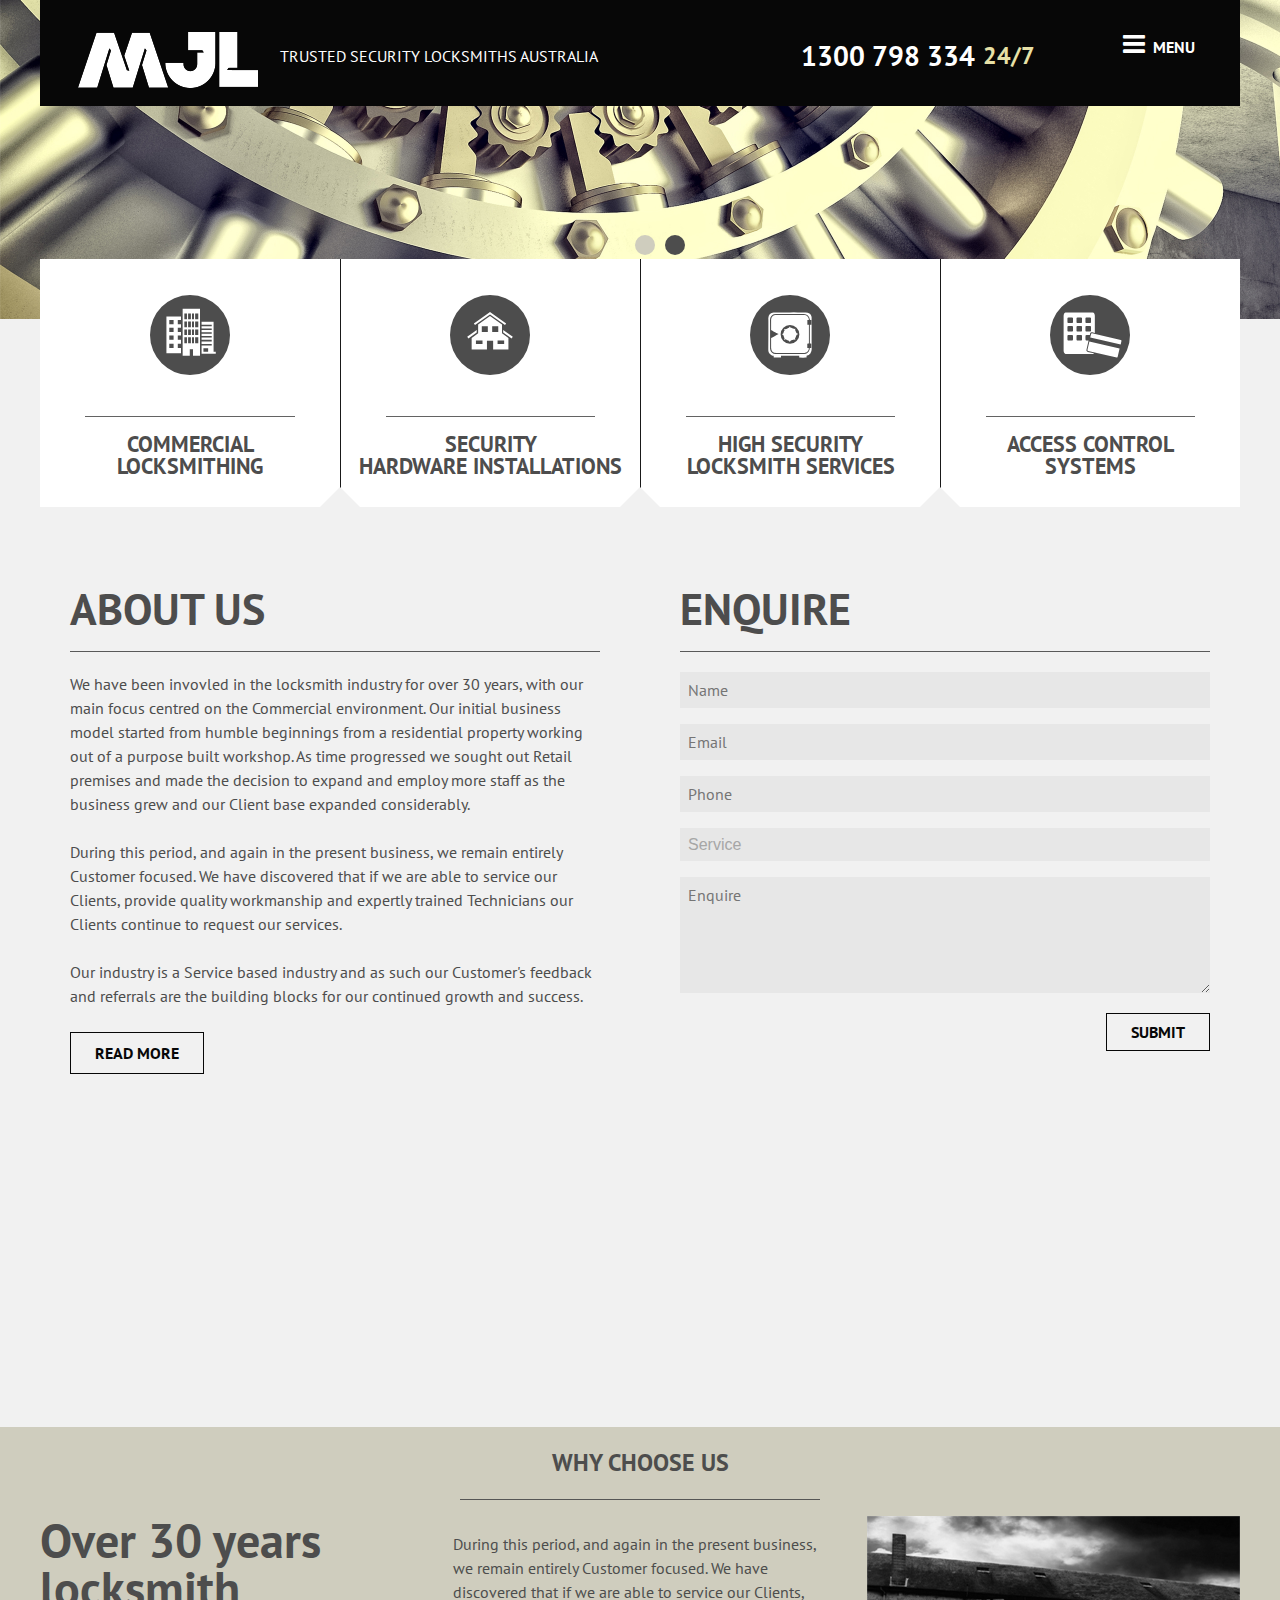
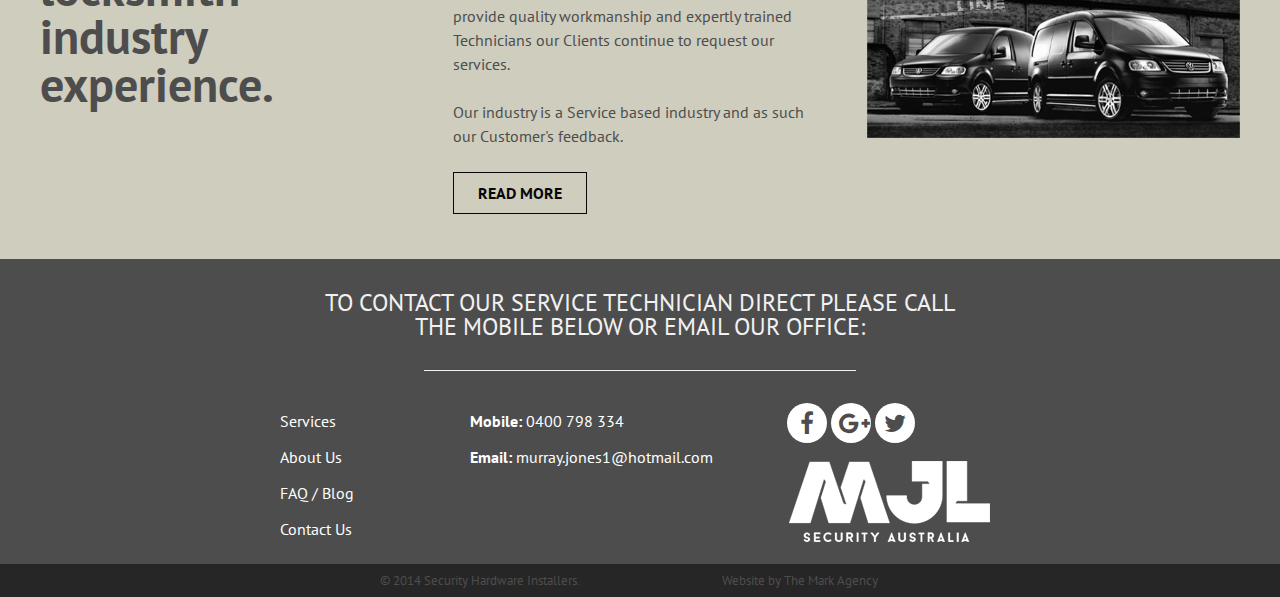
<file: index.html>
<!DOCTYPE html>
<!--[if lt IE 7]>      <html class="no-js lt-ie9 lt-ie8 lt-ie7"> <![endif]-->
<!--[if IE 7]>         <html class="no-js lt-ie9 lt-ie8"> <![endif]-->
<!--[if IE 8]>         <html class="no-js lt-ie9"> <![endif]-->
<!--[if gt IE 8]><!-->
<html class="no-js">
<!--<![endif]-->
<head>
<meta charset="utf-8">
<meta name="viewport" content="width=device-width, initial-scale=1, maximum-scale=1, user-scalable=no">
<title>Home page</title>
<link href="css/style.css" rel="stylesheet" />
<link href="css/overrive.css" rel="stylesheet" />
<link href="css/slideshow.css" rel="stylesheet" />
<link href="css/animate.css" rel="stylesheet" />
<link href='https://fonts.googleapis.com/css?family=PT+Sans:400,700' rel='stylesheet' type='text/css'>
<link rel="stylesheet" href="https://maxcdn.bootstrapcdn.com/font-awesome/4.4.0/css/font-awesome.min.css">
</head>
<body>
	<div class="wrapper">
		<div class="block-header">
			<div class="container">
				<div class="header clearfix">
					<div class="left-header hidden-xs hidden-sm">
						<a href="index.html" class="logo-main"><img src="images/logo.png" alt="logo company"></a>
						<span class="txt-trust">trusted Security Locksmiths australia</span>
						<span class="txt-week">24/7</span>
						<span class="txt-phone">1300 798 334</span>
					</div>
					<div class="visible-xs visible-sm header-mobile">
						<span class="hotline">1300 798 334</span>
						<span class="week-mobile">24/7</span>
					</div>
					<div class="right-header">
						<a href="#" class="humberger"><i class="fa fa-bars"></i><span>menu</span></a>
						<div class="menu-drop dis-none">
							<ul class="menu-child">
								<li>
									<a class="show-child" href="#">SERVICES</a>
									<ul class="menu-child2 dis-none">
										<li><a href="service.html">COMMERCIAL LOCKSMITHING</a></li>
										<li><a href="service.html">SECURITY HARDWARE INSTALLATION</a></li>
										<li><a href="service.html">HIGH SECURITY LOCKSMITH SERVICES</a></li>
										<li><a href="service.html">ACCESS CONTROL SYSTEMS</a></li>
									</ul>

								</li>
								<li>
									<a class="show-child" href="#">ABOUT US</a>
									<ul class="menu-child2 dis-none">
										<li><a href="about-us.html">why choose us </a></li>
										<li><a href="about-us.html">MJL Directors profile</a></li>
										<li><a href="about-us.html">privacy policy</a></li>
									</ul>
								</li>
								<li><a href="contact-us.html">CONTACT US</a></li>
								<li>
									<a class="show-child" href="#">FAQ / BLOG</a>
									<ul class="menu-child2 dis-none">
										<li><a href="blog.html">FAQ</a></li>
										<li><a href="blog.html">LOCK, SECURITY AND TIPS</a></li>
									</ul>
								</li>
							</ul>
						</div>
					</div>
				</div>
				<div class="visible-xs container-logo">
					<a href="index.html" class="logo-mobile"><i class="icon-logo-mjl-mobile"></i></a>
					<div class="txt-sologan">trusted Security Locksmiths australia</div>
				</div>
			</div>
		</div>
		<div class="slider clearfix sumHeightMobile">
			<ul class="rslides">
				<li>
					<img src="images/bg_header.jpg" alt="">
				</li>
				<li>
					<img src="images/bg_header.jpg" alt="">
				</li>
			</ul>
		</div>
		<div class="bg-lightest">
			<div class="container">
				<div class="home-block hidden-xs">
					<div class="block-house">
						<div class="block-house1 block-element same-height-header">
							<div class="house-element">
								<i class="icon-house"></i>
							</div>
							<div class="txt-title">
								Commercial<br>
	Locksmithing
							</div>
						</div>
						<div class="block-house1 block-element same-height-header">
							<div class="house-element">
								<i class="icon-house2"></i>
							</div>
							<div class="txt-title">
								Security<br>
	Hardware Installations
							</div>
						</div>
						<div class="block-house1 block-element same-height-header">
							<div class="house-element">
								<i class="icon-house3"></i>
							</div>
							<div class="txt-title">
								High Security<br>
	Locksmith Services
							</div>
						</div>
						<div class="block-house1 block-element same-height-header">
							<div class="house-element">
								<i class="icon-house4"></i>
							</div>
							<div class="txt-title">
								access control<br>
	systems
							</div>
						</div>
						
					</div>
				</div>
			</div>
			<div class="visible-xs four-block">
				<div class="block-toggle bg-white">
					<div class="container">
						<div class="clearfix header-toggle">
							<div class="icon-four">
								<i class="icon-house2"></i>
							</div>
							<div class="txt-four-block">
								Security Hardware<br>
						Installations
							</div>
							<div class="arrown-mobile">
								<i class="fa fa-chevron-down"></i>
							</div>
						</div>
						<div class="conten-toggle expander-services">
							Lorem ipsum dolor sit amet, consectetur adipisicing elit, sed do eiusmod tempor incididunt ut labore et dolore magna aliqua. Ut enim ad minim veniam, quis nostrud exercitation ullamco laboris nisi ut aliquip ex ea commodo consequat. Duis aute irure dolor in reprehenderit in voluptate velit esse cillum dolore eu fugiat nulla pariatur. Excepteur sint occaecat cupidatat non proident, sunt in culpa qui officia deserunt mollit anim id est laborum. <br><br>

Sed ut perspiciatis unde omnis iste natus error sit voluptatem accusantium doloremque laudantium, totam rem aperiam, eaque ipsa quae ab illo inventore veritatis et quasi architecto beatae vitae dicta sunt explicabo. Nemo enim ipsam voluptatem quia voluptas sit aspernatur aut odit aut fugit, sed quia consequuntur magni dolores eos qui ratione voluptatem sequi nesciunt. Neque porro quisquam est, qui dolorem ipsum quia dolor sit amet, consectetur, adipisci velit, sed quia non numquam eius modi tempora incidunt ut labore et dolore magnam aliquam quaerat voluptatem. <br>
<br>
						</div>
					</div>
				</div>
				<div class="block-toggle bg-lightest">
					<div class="container">
						<div class="clearfix header-toggle">
							<div class="icon-four">
								<i class="icon-house"></i>
							</div>
							<div class="txt-four-block">
								Commercial<br>
Locksmithing
							</div>
							<div class="arrown-mobile">
								<i class="fa fa-chevron-down"></i>
							</div>
						</div>
						<div class="conten-toggle expander-services">
							Lorem ipsum dolor sit amet, consectetur adipisicing elit, sed do eiusmod tempor incididunt ut labore et dolore magna aliqua. Ut enim ad minim veniam, quis nostrud exercitation ullamco laboris nisi ut aliquip ex ea commodo consequat. Duis aute irure dolor in reprehenderit in voluptate velit esse cillum dolore eu fugiat nulla pariatur. Excepteur sint occaecat cupidatat non proident, sunt in culpa qui officia deserunt mollit anim id est laborum. <br><br>

Sed ut perspiciatis unde omnis iste natus error sit voluptatem accusantium doloremque laudantium, totam rem aperiam, eaque ipsa quae ab illo inventore veritatis et quasi architecto beatae vitae dicta sunt explicabo. Nemo enim ipsam voluptatem quia voluptas sit aspernatur aut odit aut fugit, sed quia consequuntur magni dolores eos qui ratione voluptatem sequi nesciunt. Neque porro quisquam est, qui dolorem ipsum quia dolor sit amet, consectetur, adipisci velit, sed quia non numquam eius modi tempora incidunt ut labore et dolore magnam aliquam quaerat voluptatem. <br>
						<br>
						</div>
					</div>
				</div>
				<div class="block-toggle bg-gray11">
					<div class="container">
						<div class="clearfix header-toggle">
							<div class="icon-four">
								<i class="icon-house3"></i>
							</div>
							<div class="txt-four-block">
								High Security<br>
Locksmith Services
							</div>
							<div class="arrown-mobile">
								<i class="fa fa-chevron-down"></i>
							</div>
						</div>
						<div class="conten-toggle expander-services">
							Lorem ipsum dolor sit amet, consectetur adipisicing elit, sed do eiusmod tempor incididunt ut labore et dolore magna aliqua. Ut enim ad minim veniam, quis nostrud exercitation ullamco laboris nisi ut aliquip ex ea commodo consequat. Duis aute irure dolor in reprehenderit in voluptate velit esse cillum dolore eu fugiat nulla pariatur. Excepteur sint occaecat cupidatat non proident, sunt in culpa qui officia deserunt mollit anim id est laborum. <br><br>

Sed ut perspiciatis unde omnis iste natus error sit voluptatem accusantium doloremque laudantium, totam rem aperiam, eaque ipsa quae ab illo inventore veritatis et quasi architecto beatae vitae dicta sunt explicabo. Nemo enim ipsam voluptatem quia voluptas sit aspernatur aut odit aut fugit, sed quia consequuntur magni dolores eos qui ratione voluptatem sequi nesciunt. Neque porro quisquam est, qui dolorem ipsum quia dolor sit amet, consectetur, adipisci velit, sed quia non numquam eius modi tempora incidunt ut labore et dolore magnam aliquam quaerat voluptatem. <br>
<br>
						</div>
					</div>
				</div>
				<div class="block-toggle bg-mobile2">
					<div class="container">
						<div class="clearfix header-toggle">
							<div class="icon-four">
								<i class="icon-house4"></i>
							</div>
							<div class="txt-four-block">
								access control<br>
systems
							</div>
							<div class="arrown-mobile">
								<i class="fa fa-chevron-down"></i>
							</div>
						</div>
						<div class="conten-toggle expander-services">
							Lorem ipsum dolor sit amet, consectetur adipisicing elit, sed do eiusmod tempor incididunt ut labore et dolore magna aliqua. Ut enim ad minim veniam, quis nostrud exercitation ullamco laboris nisi ut aliquip ex ea commodo consequat. Duis aute irure dolor in reprehenderit in voluptate velit esse cillum dolore eu fugiat nulla pariatur. Excepteur sint occaecat cupidatat non proident, sunt in culpa qui officia deserunt mollit anim id est laborum. <br><br>

Sed ut perspiciatis unde omnis iste natus error sit voluptatem accusantium doloremque laudantium, totam rem aperiam, eaque ipsa quae ab illo inventore veritatis et quasi architecto beatae vitae dicta sunt explicabo. Nemo enim ipsam voluptatem quia voluptas sit aspernatur aut odit aut fugit, sed quia consequuntur magni dolores eos qui ratione voluptatem sequi nesciunt. Neque porro quisquam est, qui dolorem ipsum quia dolor sit amet, consectetur, adipisci velit, sed quia non numquam eius modi tempora incidunt ut labore et dolore magnam aliquam quaerat voluptatem. <br>
<br>
						</div>
					</div>
				</div>
			</div>
			
			<div class="container">
				<div class="form-homepage after-parellex">
					<div class="grid-multi ">
						<div class="grid-sm-6">
							<div class="about-us">
								<h2 class="title-txt">about us</h2>
								<p>
									We have been invovled in the locksmith industry for over 30 years, with our main focus centred on the Commercial environment. Our initial business model started from humble beginnings from a residential property working out of a purpose built workshop. As time progressed we sought out Retail premises and made the decision to expand and employ more staff as the business grew and our Client base expanded considerably.<br><br>
								
								During this period, and again in the present business, we remain entirely Customer focused. We have discovered that if we are able to service our Clients, provide quality workmanship and expertly trained Technicians our Clients continue to request our services.<br><br>
								
								Our industry is a Service based industry and as such our Customer's feedback and referrals are the building blocks for our continued growth and success.<br><br>
								<a href="#" class="btn btn-outline">Read More</a>
								</p>
							</div>

						</div>
						<div class="grid-sm-6">
							<div class="form-contact hidden-xs">
								<h2 class="title-txt">ENQUIRE</h2>
								
								<div class="clearfix">
									<input type="text" class="form-input" placeholder="Name">
									<input type="text" class="form-input" placeholder="Email">
									<input type="text" class="form-input" placeholder="Phone">
									<select class="select-form">
										<option select>Service</option>
										<option >ENQUIRE</option>
										<option >Service</option>
										<option >Service</option>
									</select>
									<textarea rows="5" class="form-input" placeholder="Enquire"></textarea>
									<a href="#" class="btn btn-outline btn-submit">SUBMIT</a>
								</div>
							</div>
							<div class="visible-xs block-toggle form-contact-mobile">
								<div class="clearfix header-toggle">
									<div class="icon-four">
										<i class="icon-help-contact"></i>
									</div>
									<div class="txt-four-block">
										Make an<br>
Enquiry
									</div>
									<div class="arrown-mobile">
										<i class="fa fa-chevron-down"></i>
									</div>
								</div>
								<div class="conten-toggle">
									<div class="clearfix">
										<input type="text" class="form-input" placeholder="Name">
										<input type="text" class="form-input" placeholder="Email">
										<input type="text" class="form-input" placeholder="Phone">
										<select class="select-form">
											<option select>Service</option>
											<option >ENQUIRE</option>
											<option >Service</option>
											<option >Service</option>
										</select>
										<textarea rows="5" class="form-input" placeholder="Enquire"></textarea>
										<a href="#" class="btn btn-outline btn-submit">SUBMIT</a>
									</div>
								</div>
							</div>
						</div>
					</div>
				</div>
			</div>
			<section>
				<div class="parallax bgparallax"></div>
			</section>

			<div class="bg-lighter">
				<div class="container">
					<div class="txt-header">
						why choose us
					</div>
					<div class="grid-multi">
						<div class="grid-sm-4">
							<div class="txt-year">Over 30 years
	locksmith industry experience.</div>
						</div>
						<div class="grid-sm-4">
							<p>During this period, and again in the present business, we remain entirely Customer focused. We have discovered that if we are able to service our Clients, provide quality workmanship and expertly trained Technicians our Clients continue to request our services.<br><br>
	 
	Our industry is a Service based industry and as such our Customer's feedback.<br><br>
	<a class="btn btn-outline" href="#">Read More</a>
	</p>
						</div>
						<div class="grid-sm-4">
							<img class="respon-img" src="images/image1.jpg" alt="images">
						</div>
					</div>
				</div>
			</div>

			<!-- Footer -->
			<div class="footer">
				<div class="container">
					<div class="footer-top">
						<div class="txt-footer">
						To contact our Service Technician direct please call<br>
						the mobile below or email our office:
						</div>
						<div class="grid-multi txt-link-footer">
							<div class="grid-sm-3">
								<ul>
									<li><a href="#">Services</a></li>
									<li><a href="#">About Us</a></li>
									<li><a href="#">FAQ / Blog</a></li>
									<li><a href="#">Contact Us</a></li>
								</ul>
							</div>
							<div class="grid-sm-5">
								<ul>
									<li><strong>Mobile:</strong> 0400 798 334</li>
									<li><strong>Email:</strong> murray.jones1@hotmail.com</li>
								</ul>
							</div>
							<div class="grid-sm-4">
								<div class="link-social">
									<div class="cirlce">
										<i class="fa fa-facebook"></i>
									</div>
									<div class="cirlce">
										<i class="fa fa-google-plus"></i>
									</div>
									<div class="cirlce">
										<i class="fa fa-twitter"></i>
									</div>
								</div>
								<img class="respon-img" src="images/logo-footer.png" alt="images">
							</div>
						</div>
					</div>
				</div>
				<div class="footer-copy">
					<div class="container">
						<div class="txt-copyright">
							<div class="grid-multi">
								<div class="grid-sm-6">
									© 2014 Security Hardware Installers.
								</div>
								<div class="grid-sm-6">
									Website by The Mark Agency
								</div>
							</div>
						</div>
					</div>
				</div>
			</div>
			<!-- end footer -->
		</div>
	</div>
	
<script src="js/jquery-2.1.3.min.js"></script>
<script src="js/responsiveslides.js"></script>
<script src="js/jquery.expander.min.js"></script>
<script src="js/main.js"></script>
</body>
</html>
</file>
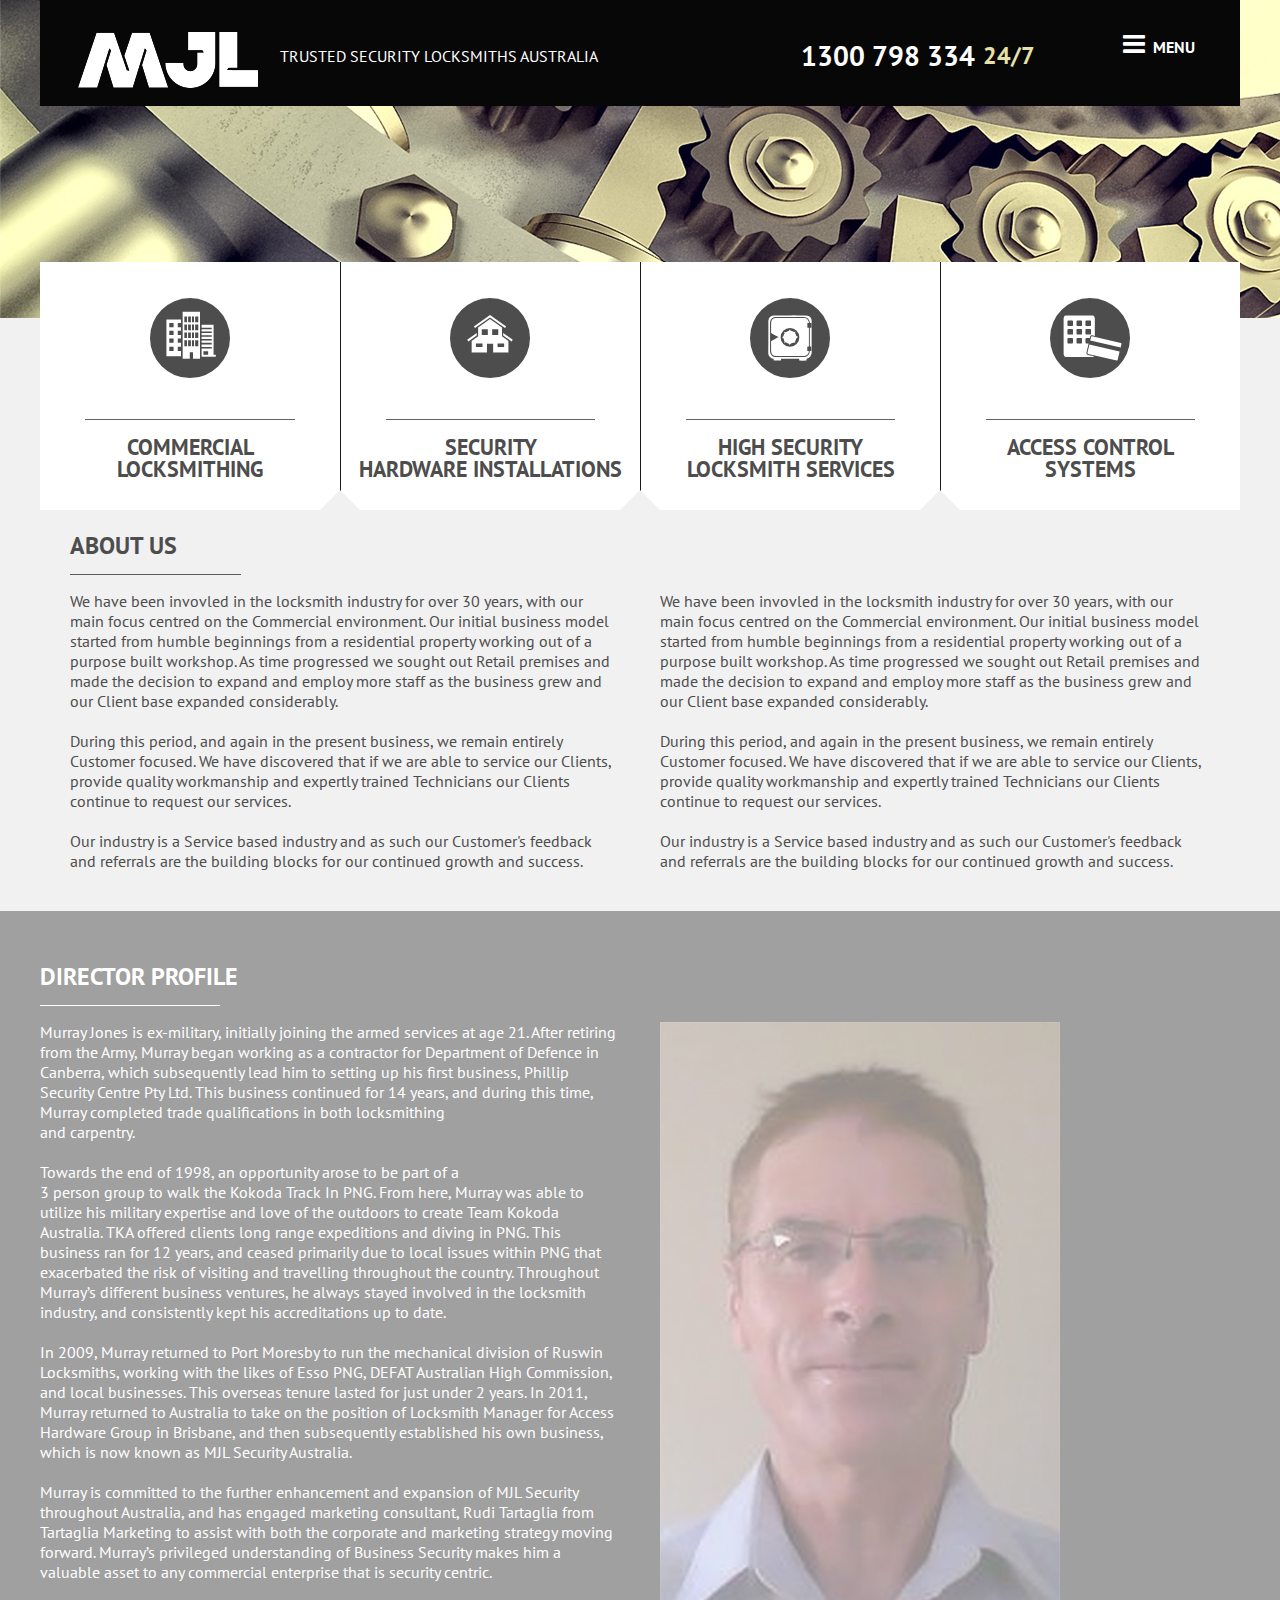
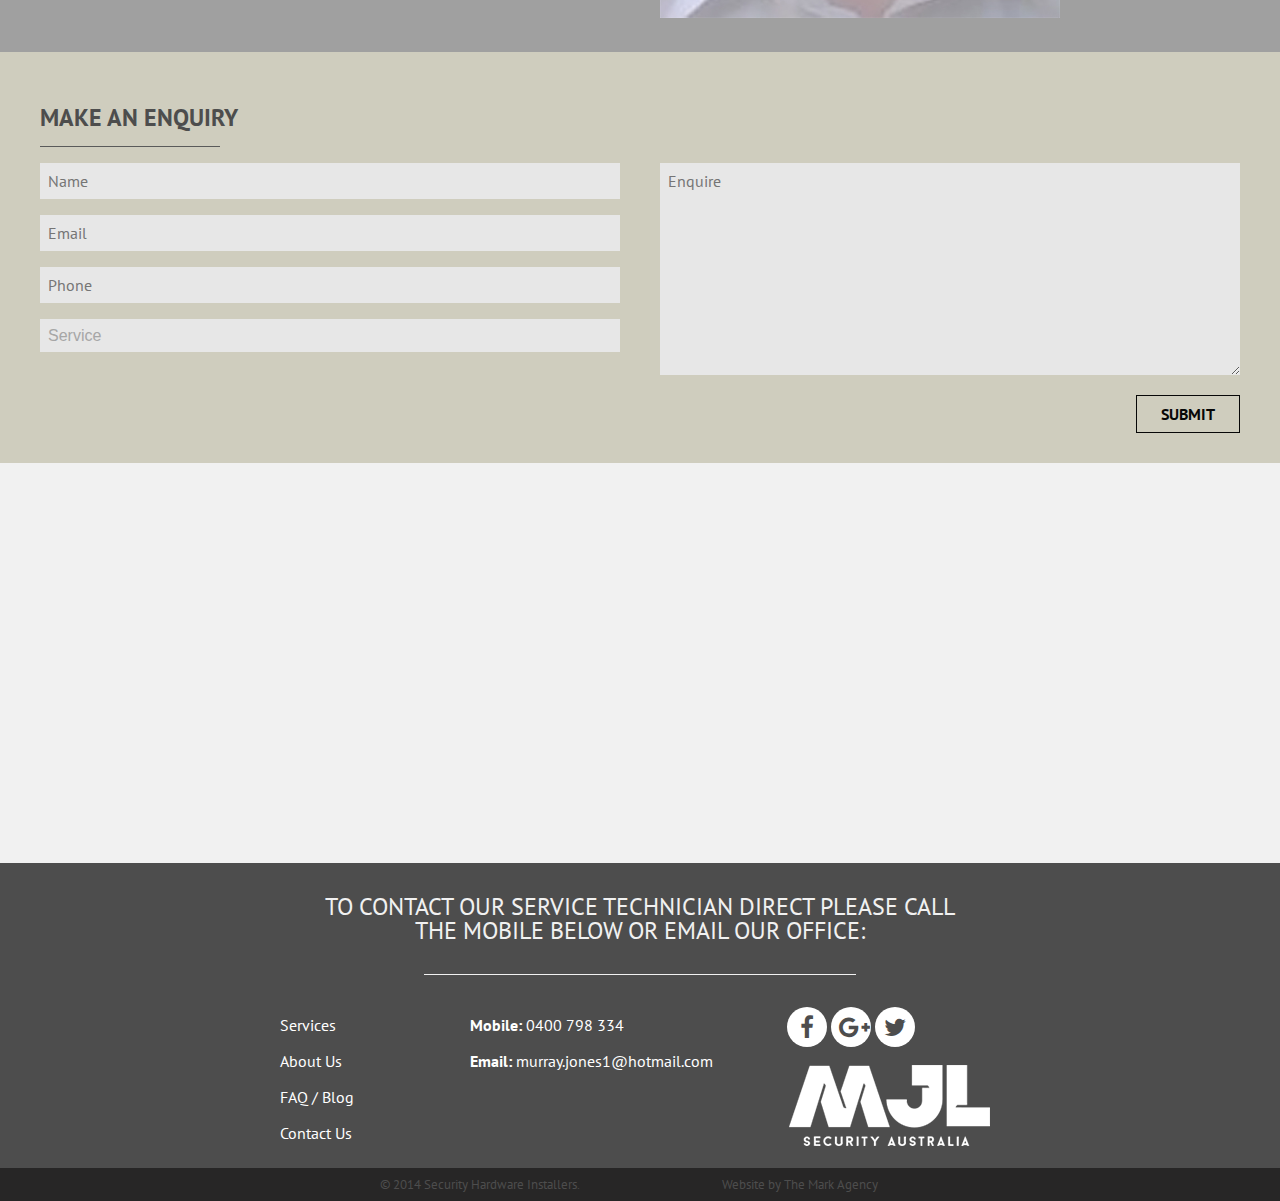
<file: about-us.html>
<!DOCTYPE html>
<!--[if lt IE 7]>      <html class="no-js lt-ie9 lt-ie8 lt-ie7"> <![endif]-->
<!--[if IE 7]>         <html class="no-js lt-ie9 lt-ie8"> <![endif]-->
<!--[if IE 8]>         <html class="no-js lt-ie9"> <![endif]-->
<!--[if gt IE 8]><!-->
<html class="no-js">
<!--<![endif]-->
<head>
<meta charset="utf-8">
<meta name="viewport" content="width=device-width, initial-scale=1, maximum-scale=1, user-scalable=no">
<title>About us</title>
<link href="css/style.css" rel="stylesheet" />
<link href="css/overrive.css" rel="stylesheet" />
<link href="css/slideshow.css" rel="stylesheet" />
<link href="css/animate.css" rel="stylesheet" />
<link href='https://fonts.googleapis.com/css?family=PT+Sans:400,700' rel='stylesheet' type='text/css'>
<link rel="stylesheet" href="https://maxcdn.bootstrapcdn.com/font-awesome/4.4.0/css/font-awesome.min.css">
</head>
<body>
	<div class="wrapper about-us-page">
		<!-- header -->
		<div class="block-header">
			<div class="container">
				<div class="header clearfix">
					<div class="left-header hidden-xs">
						<a href="index.html" class="logo-main"><img src="images/logo.png" alt="logo company"></a>
						<span class="txt-trust">trusted Security Locksmiths australia</span>
						<span class="txt-week">24/7</span>
						<span class="txt-phone">1300 798 334</span>
					</div>
					<div class="visible-xs header-mobile">
						<span class="hotline">1300 798 334</span>
						<span class="week-mobile">24/7</span>
					</div>
					<div class="right-header">
						<a href="#" class="humberger"><i class="fa fa-bars"></i><span>menu</span></a>
						<div class="menu-drop dis-none">
							<ul class="menu-child">
								<li>
									<a class="show-child" href="#">SERVICES</a>
									<ul class="menu-child2 dis-none">
										<li><a href="service.html">COMMERCIAL LOCKSMITHING</a></li>
										<li><a href="service.html">SECURITY HARDWARE INSTALLATION</a></li>
										<li><a href="service.html">HIGH SECURITY LOCKSMITH SERVICES</a></li>
										<li><a href="service.html">ACCESS CONTROL SYSTEMS</a></li>
									</ul>

								</li>
								<li>
									<a class="show-child" href="#">ABOUT US</a>
									<ul class="menu-child2 dis-none">
										<li><a href="about-us.html">why choose us </a></li>
										<li><a href="about-us.html">MJL Directors profile</a></li>
										<li><a href="about-us.html">privacy policy</a></li>
									</ul>
								</li>
								<li><a href="contact-us.html">CONTACT US</a></li>
								<li>
									<a class="show-child" href="#">FAQ / BLOG</a>
									<ul class="menu-child2 dis-none">
										<li><a href="blog.html">FAQ</a></li>
										<li><a href="blog.html">LOCK, SECURITY AND TIPS</a></li>
									</ul>
								</li>
							</ul>
						</div>
					</div>
				</div>
				<div class="visible-xs container-logo">
					<a href="index.html" class="logo-mobile"><i class="icon-logo-mjl-mobile"></i></a>
					<div class="txt-sologan">trusted Security Locksmiths australia</div>
				</div>
			</div>
		</div>

		<!-- End header -->
		<!-- banner page -->
		<div class="banner-page sumHeightMobile">
			<img src="images/banner-page.jpg" alt="">
		</div>
		<!-- end -->

		<div class="bg-lightest">
			<div class="container">
				<div class="home-block hidden-xs">
					<div class="block-house">
						<div class="block-house1 block-element same-height-header">
							<div class="house-element">
								<i class="icon-house"></i>
							</div>
							<div class="txt-title">
								Commercial<br>
	Locksmithing
							</div>
						</div>
						<div class="block-house1 block-element same-height-header">
							<div class="house-element">
								<i class="icon-house2"></i>
							</div>
							<div class="txt-title">
								Security<br>
	Hardware Installations
							</div>
						</div>
						<div class="block-house1 block-element same-height-header">
							<div class="house-element">
								<i class="icon-house3"></i>
							</div>
							<div class="txt-title">
								High Security<br>
	Locksmith Services
							</div>
						</div>
						<div class="block-house1 block-element same-height-header">
							<div class="house-element">
								<i class="icon-house4"></i>
							</div>
							<div class="txt-title">
								access control<br>
	systems
							</div>
						</div>
						
					</div>
				</div>
			</div>

			<div class="visible-xs four-block">
				<div class="block-toggle bg-white">
					<div class="container">
						<div class="clearfix header-toggle">
							<div class="icon-four">
								<i class="icon-house2"></i>
							</div>
							<div class="txt-four-block">
								Security Hardware<br>
						Installations
							</div>
							<div class="arrown-mobile">
								<i class="fa fa-chevron-down"></i>
							</div>
						</div>
						<div class="conten-toggle expander-services">
							Lorem ipsum dolor sit amet, consectetur adipisicing elit, sed do eiusmod tempor incididunt ut labore et dolore magna aliqua. Ut enim ad minim veniam, quis nostrud exercitation ullamco laboris nisi ut aliquip ex ea commodo consequat. Duis aute irure dolor in reprehenderit in voluptate velit esse cillum dolore eu fugiat nulla pariatur. Excepteur sint occaecat cupidatat non proident, sunt in culpa qui officia deserunt mollit anim id est laborum. <br><br>

Sed ut perspiciatis unde omnis iste natus error sit voluptatem accusantium doloremque laudantium, totam rem aperiam, eaque ipsa quae ab illo inventore veritatis et quasi architecto beatae vitae dicta sunt explicabo. Nemo enim ipsam voluptatem quia voluptas sit aspernatur aut odit aut fugit, sed quia consequuntur magni dolores eos qui ratione voluptatem sequi nesciunt. Neque porro quisquam est, qui dolorem ipsum quia dolor sit amet, consectetur, adipisci velit, sed quia non numquam eius modi tempora incidunt ut labore et dolore magnam aliquam quaerat voluptatem. <br>
<br>
						</div>
					</div>
				</div>
				<div class="block-toggle bg-lightest">
					<div class="container">
						<div class="clearfix header-toggle">
							<div class="icon-four">
								<i class="icon-house"></i>
							</div>
							<div class="txt-four-block">
								Commercial<br>
Locksmithing
							</div>
							<div class="arrown-mobile">
								<i class="fa fa-chevron-down"></i>
							</div>
						</div>
						<div class="conten-toggle expander-services">
							Lorem ipsum dolor sit amet, consectetur adipisicing elit, sed do eiusmod tempor incididunt ut labore et dolore magna aliqua. Ut enim ad minim veniam, quis nostrud exercitation ullamco laboris nisi ut aliquip ex ea commodo consequat. Duis aute irure dolor in reprehenderit in voluptate velit esse cillum dolore eu fugiat nulla pariatur. Excepteur sint occaecat cupidatat non proident, sunt in culpa qui officia deserunt mollit anim id est laborum. <br><br>

Sed ut perspiciatis unde omnis iste natus error sit voluptatem accusantium doloremque laudantium, totam rem aperiam, eaque ipsa quae ab illo inventore veritatis et quasi architecto beatae vitae dicta sunt explicabo. Nemo enim ipsam voluptatem quia voluptas sit aspernatur aut odit aut fugit, sed quia consequuntur magni dolores eos qui ratione voluptatem sequi nesciunt. Neque porro quisquam est, qui dolorem ipsum quia dolor sit amet, consectetur, adipisci velit, sed quia non numquam eius modi tempora incidunt ut labore et dolore magnam aliquam quaerat voluptatem. <br>
<br>
						</div>
					</div>
				</div>
				<div class="block-toggle bg-gray11">
					<div class="container">
						<div class="clearfix header-toggle">
							<div class="icon-four">
								<i class="icon-house3"></i>
							</div>
							<div class="txt-four-block">
								High Security<br>
Locksmith Services
							</div>
							<div class="arrown-mobile">
								<i class="fa fa-chevron-down"></i>
							</div>
						</div>
						<div class="conten-toggle expander-services">
							Lorem ipsum dolor sit amet, consectetur adipisicing elit, sed do eiusmod tempor incididunt ut labore et dolore magna aliqua. Ut enim ad minim veniam, quis nostrud exercitation ullamco laboris nisi ut aliquip ex ea commodo consequat. Duis aute irure dolor in reprehenderit in voluptate velit esse cillum dolore eu fugiat nulla pariatur. Excepteur sint occaecat cupidatat non proident, sunt in culpa qui officia deserunt mollit anim id est laborum. <br><br>

Sed ut perspiciatis unde omnis iste natus error sit voluptatem accusantium doloremque laudantium, totam rem aperiam, eaque ipsa quae ab illo inventore veritatis et quasi architecto beatae vitae dicta sunt explicabo. Nemo enim ipsam voluptatem quia voluptas sit aspernatur aut odit aut fugit, sed quia consequuntur magni dolores eos qui ratione voluptatem sequi nesciunt. Neque porro quisquam est, qui dolorem ipsum quia dolor sit amet, consectetur, adipisci velit, sed quia non numquam eius modi tempora incidunt ut labore et dolore magnam aliquam quaerat voluptatem. <br>
<br>

						</div>
					</div>
				</div>
				<div class="block-toggle bg-mobile2">
					<div class="container">
						<div class="clearfix header-toggle">
							<div class="icon-four">
								<i class="icon-house4"></i>
							</div>
							<div class="txt-four-block">
								access control<br>
systems
							</div>
							<div class="arrown-mobile">
								<i class="fa fa-chevron-down"></i>
							</div>
						</div>
						<div class="conten-toggle expander-services">
							Lorem ipsum dolor sit amet, consectetur adipisicing elit, sed do eiusmod tempor incididunt ut labore et dolore magna aliqua. Ut enim ad minim veniam, quis nostrud exercitation ullamco laboris nisi ut aliquip ex ea commodo consequat. Duis aute irure dolor in reprehenderit in voluptate velit esse cillum dolore eu fugiat nulla pariatur. Excepteur sint occaecat cupidatat non proident, sunt in culpa qui officia deserunt mollit anim id est laborum. <br><br>

Sed ut perspiciatis unde omnis iste natus error sit voluptatem accusantium doloremque laudantium, totam rem aperiam, eaque ipsa quae ab illo inventore veritatis et quasi architecto beatae vitae dicta sunt explicabo. Nemo enim ipsam voluptatem quia voluptas sit aspernatur aut odit aut fugit, sed quia consequuntur magni dolores eos qui ratione voluptatem sequi nesciunt. Neque porro quisquam est, qui dolorem ipsum quia dolor sit amet, consectetur, adipisci velit, sed quia non numquam eius modi tempora incidunt ut labore et dolore magnam aliquam quaerat voluptatem. <br>
<br>
						</div>
					</div>
				</div>
			</div>
			
			<div class="container">
				<div class="form-homepage">
					<div class="title-page">
						<div class="txt">
							about us
						</div>
						<hr>
					</div>
					<div class="grid-multi">
						<div class="grid-sm-6">
								We have been invovled in the locksmith industry for over 30 years, with our main focus centred on the Commercial environment. Our initial business model started from humble beginnings from a residential property working out of a purpose built workshop. As time progressed we sought out Retail premises and made the decision to expand and employ more staff as the business grew and our Client base expanded considerably.<br><br>
							
							During this period, and again in the present business, we remain entirely Customer focused. We have discovered that if we are able to service our Clients, provide quality workmanship and expertly trained Technicians our Clients continue to request our services.<br><br>
							
							Our industry is a Service based industry and as such our Customer's feedback and referrals are the building blocks for our continued growth and success.

						</div>
						<div class="grid-sm-6">
							We have been invovled in the locksmith industry for over 30 years, with our main focus centred on the Commercial environment. Our initial business model started from humble beginnings from a residential property working out of a purpose built workshop. As time progressed we sought out Retail premises and made the decision to expand and employ more staff as the business grew and our Client base expanded considerably.<br><br>
							
							During this period, and again in the present business, we remain entirely Customer focused. We have discovered that if we are able to service our Clients, provide quality workmanship and expertly trained Technicians our Clients continue to request our services.<br><br>
							
							Our industry is a Service based industry and as such our Customer's feedback and referrals are the building blocks for our continued growth and success.<br><br>

						</div>
					</div>
				</div>
			</div>
			<div class="bg-gray10 block-director">
				<div class="container">
					<div class="title-page">
						<div class="txt">
							Director profile
						</div>
						<hr>
					</div>
					<div class="grid-multi">
						<div class="grid-sm-6">
							Murray Jones is ex-military, initially joining the armed services at 
age 21. After retiring from the Army, Murray began working as a contractor for Department of Defence in Canberra, which subsequently lead him to setting up his first business, Phillip Security Centre Pty Ltd. This business continued for 14 years, and during this time, Murray completed trade qualifications in both locksmithing <br>
and carpentry.<br><br>
 
Towards the end of 1998, an opportunity arose to be part of a <br>
3 person group to walk the Kokoda Track In PNG. From here, Murray was able to utilize his military expertise and love of the outdoors to create Team Kokoda Australia. TKA offered clients long range expeditions and diving in PNG. This business ran for 12 years, and ceased primarily due to local issues within PNG that exacerbated the risk of visiting and travelling throughout the country. Throughout Murray’s different business ventures, he always stayed involved in the locksmith industry, and consistently kept his accreditations up to date.<br><br>

In 2009, Murray returned to Port Moresby to run the mechanical division of Ruswin Locksmiths, working with the likes of Esso PNG, DEFAT Australian High Commission, and local businesses. This overseas tenure lasted for just under 2 years. In 2011, Murray returned to Australia to take on the position of Locksmith Manager for Access Hardware Group in Brisbane, and then subsequently established his own business, which is now known as MJL Security Australia.<br><br>
 
Murray is committed to the further enhancement and expansion of MJL Security throughout Australia, and has engaged marketing consultant, Rudi Tartaglia from Tartaglia Marketing to assist with both the corporate and marketing strategy moving forward. Murray’s privileged understanding of Business Security makes him a valuable asset to any commercial enterprise that is security centric.
							
						</div>
						<div class="grid-sm-6">
							<img src="images/img-derector.jpg" alt="director" class="respon-img">
						</div>
					</div>
				</div>
			</div>

			<div class="bg-gray-blue">
				<div class="container">
					<div class="hidden-xs">
						<div class="title-page">
							<div class="txt">
								make an ENQUIRy
							</div>
							<hr>
						</div>
						<div class="grid-multi">
							<div class="grid-sm-6">
								
								<div class="clearfix">
									<input type="text" placeholder="Name" class="form-input">
									<input type="text" placeholder="Email" class="form-input">
									<input type="text" placeholder="Phone" class="form-input">
									<select class="select-form">
										<option select="">Service</option>
										<option>ENQUIRE</option>
										<option>Service</option>
										<option>Service</option>
									</select>
									
								</div>
							</div>
							<div class="grid-sm-6">
								<textarea placeholder="Enquire" class="form-input" rows="5"></textarea>
							<a class="btn btn-outline btn-submit" href="#">SUBMIT</a>
							</div>
						</div>
					</div>
					<div class="visible-xs block-toggle form-contact-mobile">
						<div class="clearfix header-toggle">
							<div class="icon-four">
								<i class="icon-help-contact"></i>
							</div>
							<div class="txt-four-block">
								Make an<br>
	Enquiry
							</div>
							<div class="arrown-mobile">
								<i class="fa fa-chevron-down"></i>
							</div>
						</div>
						<div class="conten-toggle">
							<div class="clearfix">
								<input type="text" class="form-input" placeholder="Name">
								<input type="text" class="form-input" placeholder="Email">
								<input type="text" class="form-input" placeholder="Phone">
								<select class="select-form">
									<option select="">Service</option>
									<option>ENQUIRE</option>
									<option>Service</option>
									<option>Service</option>
								</select>
								<textarea rows="5" class="form-input" placeholder="Enquire"></textarea>
								<a href="#" class="btn btn-outline btn-submit">SUBMIT</a>
							</div>
						</div>
					</div>
				</div>
			</div>

			
			<!-- Parralax -->
			<section>
				<div class="parallax bgparallax"></div>
			</section>

			<!-- end -->

			<!-- Footer -->
			<div class="footer">
				<div class="container">
					<div class="footer-top">
						<div class="txt-footer">
						To contact our Service Technician direct please call<br>
						the mobile below or email our office:
						</div>
						<div class="grid-multi txt-link-footer">
							<div class="grid-sm-3">
								<ul>
									<li><a href="#">Services</a></li>
									<li><a href="#">About Us</a></li>
									<li><a href="#">FAQ / Blog</a></li>
									<li><a href="#">Contact Us</a></li>
								</ul>
							</div>
							<div class="grid-sm-5">
								<ul>
									<li><strong>Mobile:</strong> 0400 798 334</li>
									<li><strong>Email:</strong> murray.jones1@hotmail.com</li>
								</ul>
							</div>
							<div class="grid-sm-4">
								<div class="link-social">
									<div class="cirlce">
										<i class="fa fa-facebook"></i>
									</div>
									<div class="cirlce">
										<i class="fa fa-google-plus"></i>
									</div>
									<div class="cirlce">
										<i class="fa fa-twitter"></i>
									</div>
								</div>
								<img class="respon-img" src="images/logo-footer.png" alt="images">
							</div>
						</div>
					</div>
				</div>
				<div class="footer-copy">
					<div class="container">
						<div class="txt-copyright">
							<div class="grid-multi">
								<div class="grid-sm-6">
									© 2014 Security Hardware Installers.
								</div>
								<div class="grid-sm-6">
									Website by The Mark Agency
								</div>
							</div>
						</div>
					</div>
				</div>
			</div>
			<!-- end footer -->
		</div>
	</div>
	
<script src="js/jquery-2.1.3.min.js"></script>
<script src="js/responsiveslides.js"></script>
<script src="js/jquery.expander.min.js"></script>
<script src="js/main.js"></script>
</body>
</html>
</file>
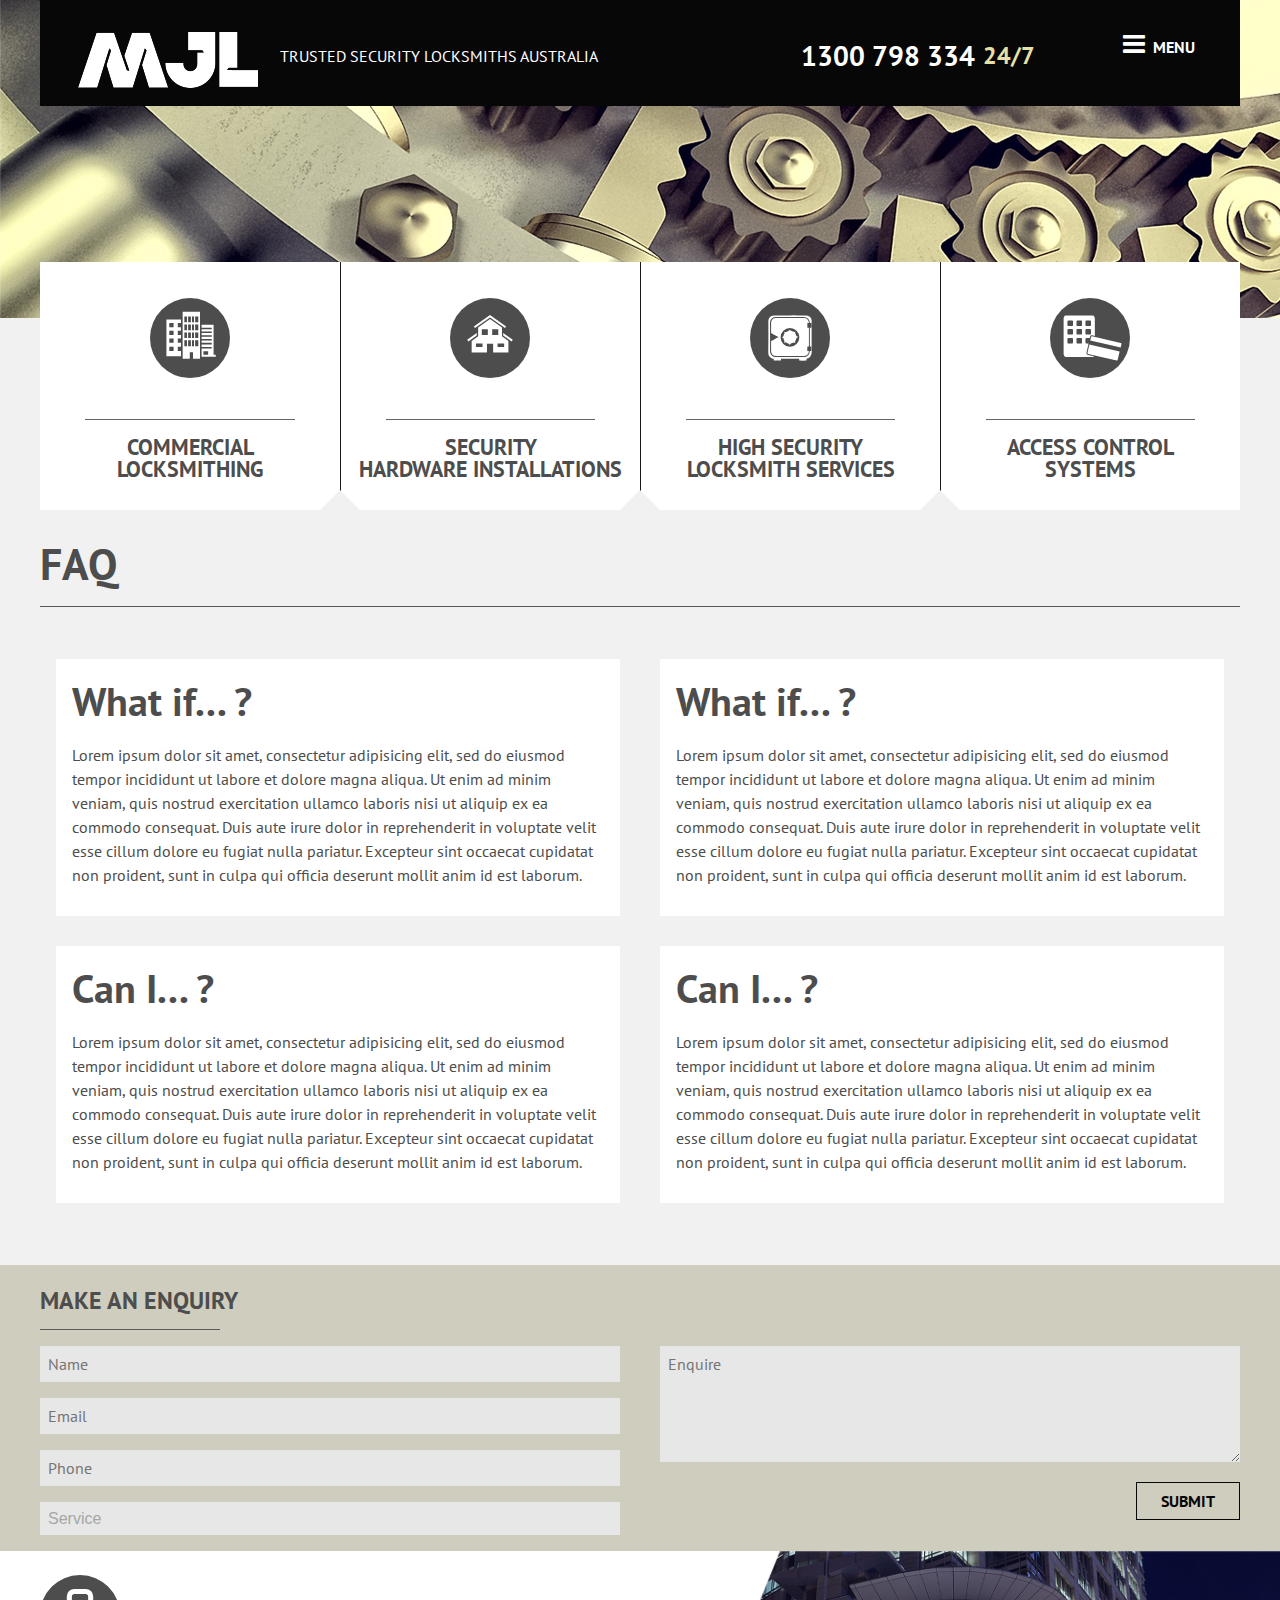
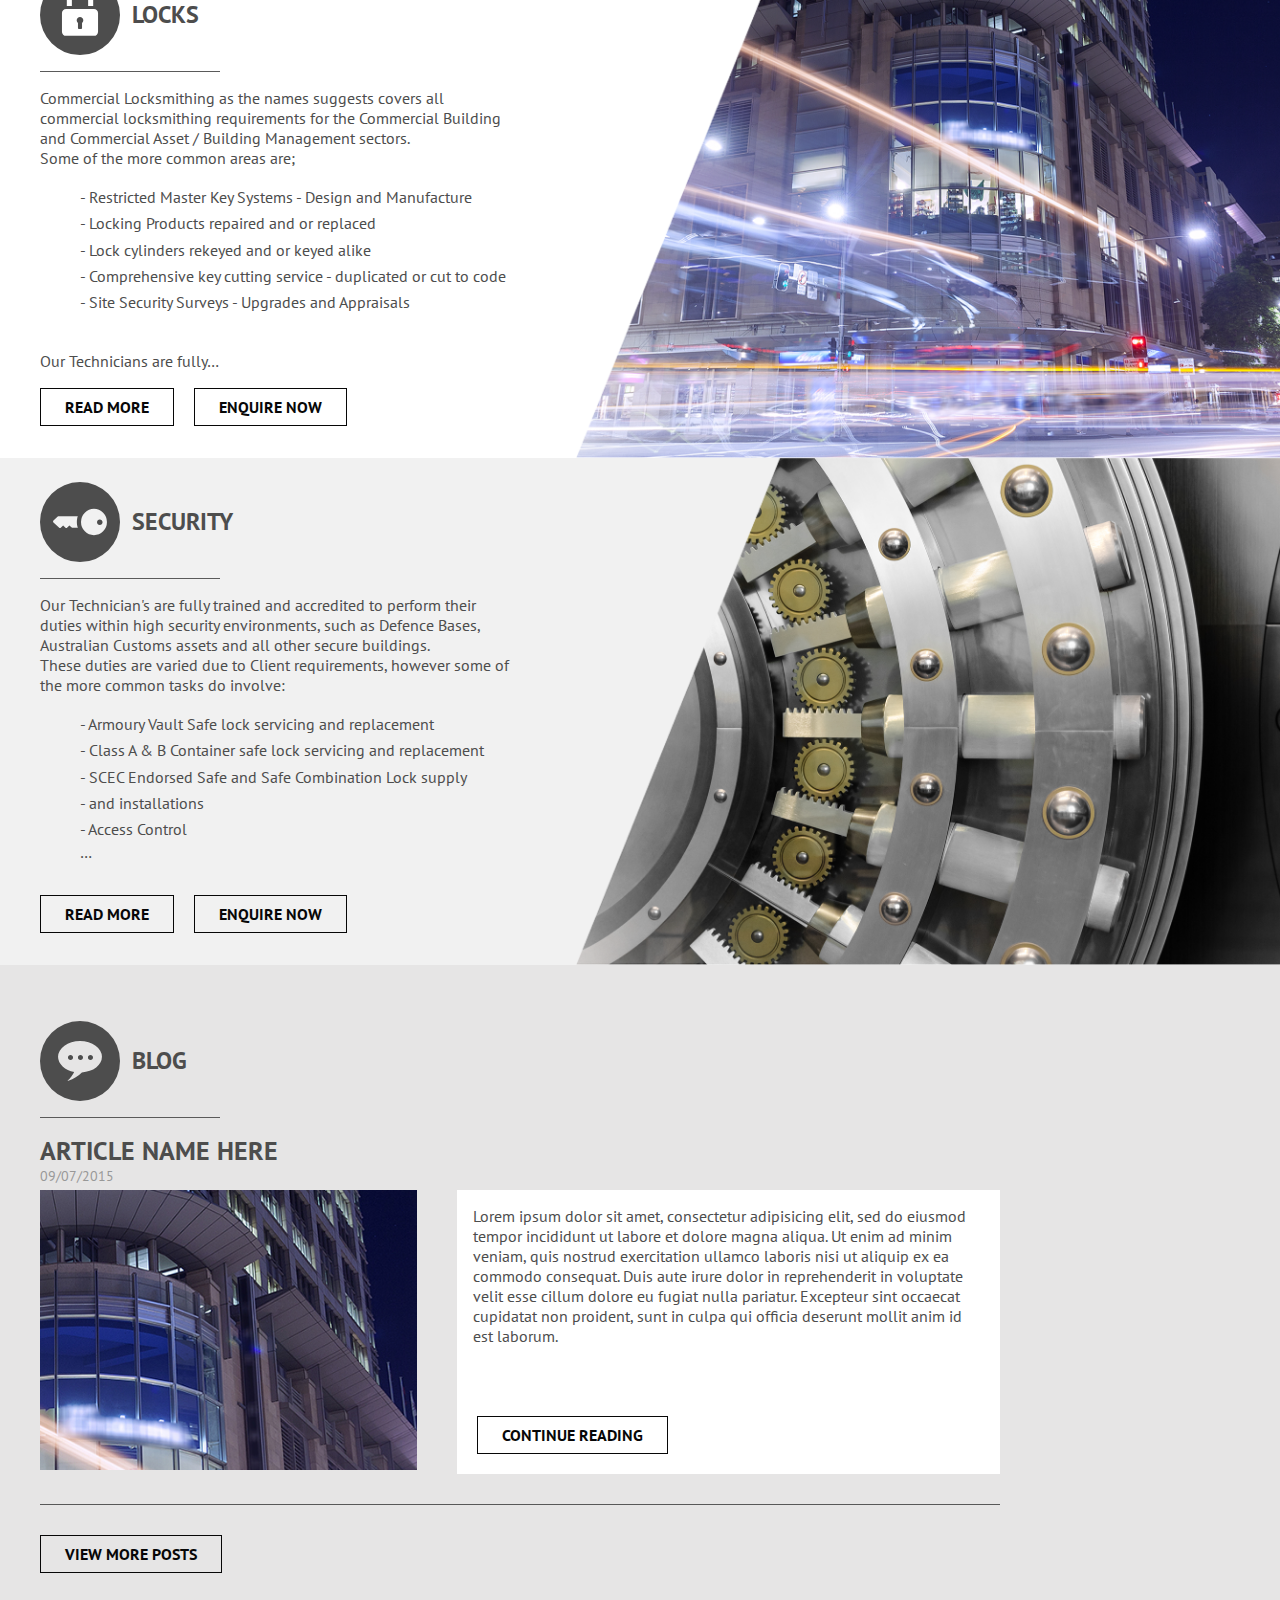
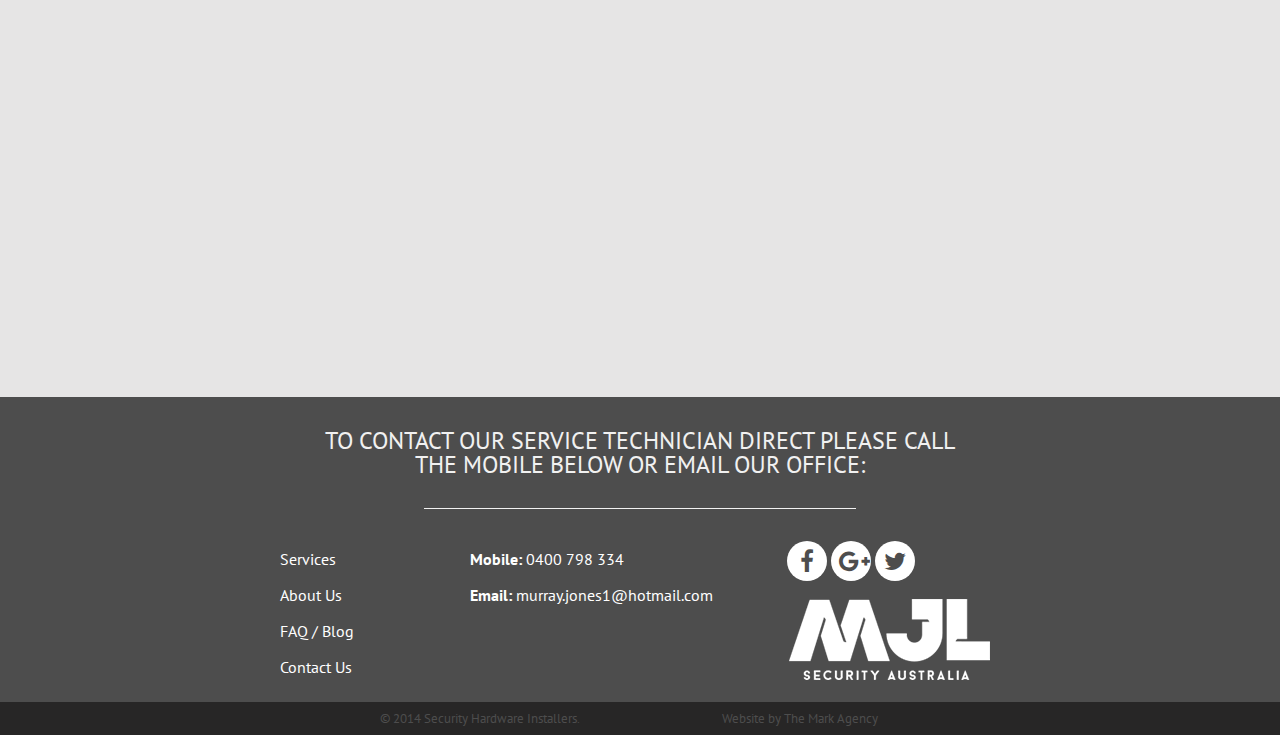
<file: blog.html>
<!DOCTYPE html>
<!--[if lt IE 7]>      <html class="no-js lt-ie9 lt-ie8 lt-ie7"> <![endif]-->
<!--[if IE 7]>         <html class="no-js lt-ie9 lt-ie8"> <![endif]-->
<!--[if IE 8]>         <html class="no-js lt-ie9"> <![endif]-->
<!--[if gt IE 8]><!-->
<html class="no-js">
<!--<![endif]-->
<head>
<meta charset="utf-8">
<meta name="viewport" content="width=device-width, initial-scale=1, maximum-scale=1, user-scalable=no">
<title>Blog</title>
<link href="css/style.css" rel="stylesheet" />
<link href="css/overrive.css" rel="stylesheet" />
<link href="css/slideshow.css" rel="stylesheet" />
<link href="css/animate.css" rel="stylesheet" />
<link href='https://fonts.googleapis.com/css?family=PT+Sans:400,700' rel='stylesheet' type='text/css'>
<link rel="stylesheet" href="https://maxcdn.bootstrapcdn.com/font-awesome/4.4.0/css/font-awesome.min.css">
</head>
<body>
	<div class="wrapper blog-page">
		<!-- header -->
		<div class="block-header">
			<div class="container">
				<div class="header clearfix">
					<div class="left-header hidden-xs">
						<a href="index.html" class="logo-main"><img src="images/logo.png" alt="logo company"></a>
						<span class="txt-trust">trusted Security Locksmiths australia</span>
						<span class="txt-week">24/7</span>
						<span class="txt-phone">1300 798 334</span>
					</div>
					<div class="visible-xs header-mobile">
						<span class="hotline">1300 798 334</span>
						<span class="week-mobile">24/7</span>
					</div>
					<div class="right-header">
						<a href="#" class="humberger"><i class="fa fa-bars"></i><span>menu</span></a>
						<div class="menu-drop dis-none">
							<ul class="menu-child">
								<li>
									<a class="show-child" href="#">SERVICES</a>
									<ul class="menu-child2 dis-none">
										<li><a href="service.html">COMMERCIAL LOCKSMITHING</a></li>
										<li><a href="service.html">SECURITY HARDWARE INSTALLATION</a></li>
										<li><a href="service.html">HIGH SECURITY LOCKSMITH SERVICES</a></li>
										<li><a href="service.html">ACCESS CONTROL SYSTEMS</a></li>
									</ul>

								</li>
								<li>
									<a class="show-child" href="#">ABOUT US</a>
									<ul class="menu-child2 dis-none">
										<li><a href="about-us.html">why choose us </a></li>
										<li><a href="about-us.html">MJL Directors profile</a></li>
										<li><a href="about-us.html">privacy policy</a></li>
									</ul>
								</li>
								<li><a href="contact-us.html">CONTACT US</a></li>
								<li>
									<a class="show-child" href="#">FAQ / BLOG</a>
									<ul class="menu-child2 dis-none">
										<li><a href="blog.html">FAQ</a></li>
										<li><a href="blog.html">LOCK, SECURITY AND TIPS</a></li>
									</ul>
								</li>
							</ul>
						</div>
					</div>
				</div>
				<div class="visible-xs container-logo">
					<a href="index.html" class="logo-mobile"><i class="icon-logo-mjl-mobile"></i></a>
					<div class="txt-sologan">trusted Security Locksmiths australia</div>
				</div>
			</div>
		</div>
		<!--end header -->
		
		<!-- banner page -->
		<div class="banner-page sumHeightMobile">
			<img src="images/banner-page.jpg" alt="">
		</div>
		<!-- end -->

		<div class="bg-lightest">
			<div class="container">
				<div class="home-block hidden-xs">
					<div class="block-house">
						<div class="block-house1 block-element same-height-header">
							<div class="house-element">
								<i class="icon-house"></i>
							</div>
							<div class="txt-title">
								Commercial<br>
				Locksmithing
							</div>
						</div>
						<div class="block-house1 block-element same-height-header">
							<div class="house-element">
								<i class="icon-house2"></i>
							</div>
							<div class="txt-title">
								Security<br>
				Hardware Installations
							</div>
						</div>
						<div class="block-house1 block-element same-height-header">
							<div class="house-element">
								<i class="icon-house3"></i>
							</div>
							<div class="txt-title">
								High Security<br>
				Locksmith Services
							</div>
						</div>
						<div class="block-house1 block-element same-height-header">
							<div class="house-element">
								<i class="icon-house4"></i>
							</div>
							<div class="txt-title">
								access control<br>
				systems
							</div>
						</div>
						
					</div>
				</div>
			</div>

			<!-- Four block -->

			<div class="visible-xs four-block">
				<div class="block-toggle bg-white">
					<div class="container">
						<div class="clearfix header-toggle">
							<div class="icon-four">
								<i class="icon-house2"></i>
							</div>
							<div class="txt-four-block">
								Security Hardware<br>
						Installations
							</div>
							<div class="arrown-mobile">
								<i class="fa fa-chevron-down"></i>
							</div>
						</div>
						<div class="conten-toggle expander-services">
							Lorem ipsum dolor sit amet, consectetur adipisicing elit, sed do eiusmod tempor incididunt ut labore et dolore magna aliqua. Ut enim ad minim veniam, quis nostrud exercitation ullamco laboris nisi ut aliquip ex ea commodo consequat. Duis aute irure dolor in reprehenderit in voluptate velit esse cillum dolore eu fugiat nulla pariatur. Excepteur sint occaecat cupidatat non proident, sunt in culpa qui officia deserunt mollit anim id est laborum. <br><br>

Sed ut perspiciatis unde omnis iste natus error sit voluptatem accusantium doloremque laudantium, totam rem aperiam, eaque ipsa quae ab illo inventore veritatis et quasi architecto beatae vitae dicta sunt explicabo. Nemo enim ipsam voluptatem quia voluptas sit aspernatur aut odit aut fugit, sed quia consequuntur magni dolores eos qui ratione voluptatem sequi nesciunt. Neque porro quisquam est, qui dolorem ipsum quia dolor sit amet, consectetur, adipisci velit, sed quia non numquam eius modi tempora incidunt ut labore et dolore magnam aliquam quaerat voluptatem. <br>
<br>
						</div>
					</div>
				</div>
				<div class="block-toggle bg-lightest">
					<div class="container">
						<div class="clearfix header-toggle">
							<div class="icon-four">
								<i class="icon-house"></i>
							</div>
							<div class="txt-four-block">
								Commercial<br>
Locksmithing
							</div>
							<div class="arrown-mobile">
								<i class="fa fa-chevron-down"></i>
							</div>
						</div>
						<div class="conten-toggle expander-services">
							Lorem ipsum dolor sit amet, consectetur adipisicing elit, sed do eiusmod tempor incididunt ut labore et dolore magna aliqua. Ut enim ad minim veniam, quis nostrud exercitation ullamco laboris nisi ut aliquip ex ea commodo consequat. Duis aute irure dolor in reprehenderit in voluptate velit esse cillum dolore eu fugiat nulla pariatur. Excepteur sint occaecat cupidatat non proident, sunt in culpa qui officia deserunt mollit anim id est laborum. <br><br>

Sed ut perspiciatis unde omnis iste natus error sit voluptatem accusantium doloremque laudantium, totam rem aperiam, eaque ipsa quae ab illo inventore veritatis et quasi architecto beatae vitae dicta sunt explicabo. Nemo enim ipsam voluptatem quia voluptas sit aspernatur aut odit aut fugit, sed quia consequuntur magni dolores eos qui ratione voluptatem sequi nesciunt. Neque porro quisquam est, qui dolorem ipsum quia dolor sit amet, consectetur, adipisci velit, sed quia non numquam eius modi tempora incidunt ut labore et dolore magnam aliquam quaerat voluptatem. <br>
<br>
						</div>
					</div>
				</div>
				<div class="block-toggle bg-gray11">
					<div class="container">
						<div class="clearfix header-toggle">
							<div class="icon-four">
								<i class="icon-house3"></i>
							</div>
							<div class="txt-four-block">
								High Security<br>
Locksmith Services
							</div>
							<div class="arrown-mobile">
								<i class="fa fa-chevron-down"></i>
							</div>
						</div>
						<div class="conten-toggle expander-services">
							Lorem ipsum dolor sit amet, consectetur adipisicing elit, sed do eiusmod tempor incididunt ut labore et dolore magna aliqua. Ut enim ad minim veniam, quis nostrud exercitation ullamco laboris nisi ut aliquip ex ea commodo consequat. Duis aute irure dolor in reprehenderit in voluptate velit esse cillum dolore eu fugiat nulla pariatur. Excepteur sint occaecat cupidatat non proident, sunt in culpa qui officia deserunt mollit anim id est laborum. <br><br>

Sed ut perspiciatis unde omnis iste natus error sit voluptatem accusantium doloremque laudantium, totam rem aperiam, eaque ipsa quae ab illo inventore veritatis et quasi architecto beatae vitae dicta sunt explicabo. Nemo enim ipsam voluptatem quia voluptas sit aspernatur aut odit aut fugit, sed quia consequuntur magni dolores eos qui ratione voluptatem sequi nesciunt. Neque porro quisquam est, qui dolorem ipsum quia dolor sit amet, consectetur, adipisci velit, sed quia non numquam eius modi tempora incidunt ut labore et dolore magnam aliquam quaerat voluptatem. <br>
<br>
						</div>
					</div>
				</div>
				<div class="block-toggle bg-mobile2">
					<div class="container">
						<div class="clearfix header-toggle">
							<div class="icon-four">
								<i class="icon-house4"></i>
							</div>
							<div class="txt-four-block">
								access control<br>
systems
							</div>
							<div class="arrown-mobile">
								<i class="fa fa-chevron-down"></i>
							</div>
						</div>
						<div class="conten-toggle expander-services">
							Lorem ipsum dolor sit amet, consectetur adipisicing elit, sed do eiusmod tempor incididunt ut labore et dolore magna aliqua. Ut enim ad minim veniam, quis nostrud exercitation ullamco laboris nisi ut aliquip ex ea commodo consequat. Duis aute irure dolor in reprehenderit in voluptate velit esse cillum dolore eu fugiat nulla pariatur. Excepteur sint occaecat cupidatat non proident, sunt in culpa qui officia deserunt mollit anim id est laborum. <br><br>

Sed ut perspiciatis unde omnis iste natus error sit voluptatem accusantium doloremque laudantium, totam rem aperiam, eaque ipsa quae ab illo inventore veritatis et quasi architecto beatae vitae dicta sunt explicabo. Nemo enim ipsam voluptatem quia voluptas sit aspernatur aut odit aut fugit, sed quia consequuntur magni dolores eos qui ratione voluptatem sequi nesciunt. Neque porro quisquam est, qui dolorem ipsum quia dolor sit amet, consectetur, adipisci velit, sed quia non numquam eius modi tempora incidunt ut labore et dolore magnam aliquam quaerat voluptatem. <br>
<br>
						</div>
					</div>
				</div>
			</div>

			<!-- End Four block -->
			
			<div class="container">
				<div class="hidden-xs">
					<h2 class="title-txt mar-top30">FAQ</h2>
				</div>
				<div class="visible-xs title-mobile">
					<h2 class="title-txt"><i class="icon-faq-person"></i>FAQ</h2>
				</div>
				<div class="content-faq">
					<div class="grid-multi">
						<div class="grid-sm-6">
							<div class="blog-element-faq">
								<h3>What if... ?</h3>
								<p>Lorem ipsum dolor sit amet, consectetur adipisicing elit, sed do eiusmod tempor incididunt ut labore et dolore magna aliqua. Ut enim ad minim veniam, quis nostrud exercitation ullamco laboris nisi ut aliquip ex ea commodo consequat. Duis aute irure dolor in reprehenderit in voluptate velit esse cillum dolore eu fugiat nulla pariatur. Excepteur sint occaecat cupidatat non proident, sunt in culpa qui officia deserunt mollit anim id est laborum. </p>
							</div>
							<div class="blog-element-faq">
								<h3>Can I... ?</h3>
								<p>Lorem ipsum dolor sit amet, consectetur adipisicing elit, sed do eiusmod tempor incididunt ut labore et dolore magna aliqua. Ut enim ad minim veniam, quis nostrud exercitation ullamco laboris nisi ut aliquip ex ea commodo consequat. Duis aute irure dolor in reprehenderit in voluptate velit esse cillum dolore eu fugiat nulla pariatur. Excepteur sint occaecat cupidatat non proident, sunt in culpa qui officia deserunt mollit anim id est laborum. </p>
							</div>
						</div>
						<div class="grid-sm-6">
							<div class="blog-element-faq">
								<h3>What if... ?</h3>
								<p>Lorem ipsum dolor sit amet, consectetur adipisicing elit, sed do eiusmod tempor incididunt ut labore et dolore magna aliqua. Ut enim ad minim veniam, quis nostrud exercitation ullamco laboris nisi ut aliquip ex ea commodo consequat. Duis aute irure dolor in reprehenderit in voluptate velit esse cillum dolore eu fugiat nulla pariatur. Excepteur sint occaecat cupidatat non proident, sunt in culpa qui officia deserunt mollit anim id est laborum. </p>
							</div>
							<div class="blog-element-faq">
								<h3>Can I... ?</h3>
								<p>Lorem ipsum dolor sit amet, consectetur adipisicing elit, sed do eiusmod tempor incididunt ut labore et dolore magna aliqua. Ut enim ad minim veniam, quis nostrud exercitation ullamco laboris nisi ut aliquip ex ea commodo consequat. Duis aute irure dolor in reprehenderit in voluptate velit esse cillum dolore eu fugiat nulla pariatur. Excepteur sint occaecat cupidatat non proident, sunt in culpa qui officia deserunt mollit anim id est laborum. </p>
							</div>
						</div>
						
					</div>
				</div>
			</div>
		</div>
		<!-- end -->

		<!-- block Make an enquiry -->

		<div class="bg-gray-blue">
			<div class="container">
				<div class="hidden-xs">
					<div class="title-page">
						<div class="txt">
							make an ENQUIRy
						</div>
						<hr>
					</div>
					<div class="grid-multi">
						<div class="grid-sm-6">
							
							<div class="clearfix">
								<input type="text" class="form-input" placeholder="Name">
								<input type="text" class="form-input" placeholder="Email">
								<input type="text" class="form-input" placeholder="Phone">
								<select class="select-form">
									<option select>Service</option>
									<option >ENQUIRE</option>
									<option >Service</option>
									<option >Service</option>
								</select>
								
							</div>
						</div>
						<div class="grid-sm-6">
							<textarea rows="5" class="form-input" placeholder="Enquire"></textarea>
						<a href="#" class="btn btn-outline btn-submit">SUBMIT</a>
						</div>
					</div>
				</div>

				<div class="visible-xs block-toggle form-contact-mobile">
						<div class="clearfix header-toggle">
							<div class="icon-four">
								<i class="icon-help-contact"></i>
							</div>
							<div class="txt-four-block">
								Make an<br>
Enquiry
							</div>
							<div class="arrown-mobile">
								<i class="fa fa-chevron-down"></i>
							</div>
						</div>
						<div class="conten-toggle">
							<div class="clearfix">
								<input type="text" class="form-input" placeholder="Name">
								<input type="text" class="form-input" placeholder="Email">
								<input type="text" class="form-input" placeholder="Phone">
								<select class="select-form">
									<option select="">Service</option>
									<option>ENQUIRE</option>
									<option>Service</option>
									<option>Service</option>
								</select>
								<textarea rows="5" class="form-input" placeholder="Enquire"></textarea>
								<a href="#" class="btn btn-outline btn-submit">SUBMIT</a>
							</div>
						</div>
					</div>

			</div>
		</div>
		<div class="container-service">
			<div class="block-service1">
				<div class="container block-toggle">
					<div class="title-page header-toggle">
						<i class="icon-lock"></i>
						<div class="txt">
							Locks
						</div>
						<hr>
						<div class="arrown-mobile">
							<i class="fa fa-chevron-down"></i>
						</div>
					</div>
					<div class="grid-multi conten-toggle">
						<div class="grid-sm-12 grid-md-5">

							<div class="content-service expander">Commercial Locksmithing as the names suggests covers all commercial locksmithing requirements for the Commercial Building and Commercial Asset / Building Management sectors.<br>
								Some of the more common areas are;<br>
								 
									<ul>
										<li>- Restricted Master Key Systems - Design and Manufacture</li>
										<li>- Locking Products repaired and or replaced</li>
										<li>- Lock cylinders rekeyed and or keyed alike</li>
										<li>- Comprehensive key cutting service - duplicated or cut to code</li>
										<li>- Site Security Surveys - Upgrades and Appraisals</li>
								
									</ul><br>
								 
								Our Technicians are fully trained and compliant in current Fire Compliancy with respect to appropriate door hardware use, replacement of and repair to such door hardware for all Commecial and Residential buildings within Australia.<br><br>
								 
								Our Technician's also replace, repair and maintain all access control door hardware, including electric strikes, electronic 
								locking products and ancilliary door hardware.
							</div>
							<div class="button-read">
								<a href="#" class="btn btn-outline btn-split c-read-more more">Read more</a>
								<a href="#" class="btn btn-outline">enquire now</a>
							</div>
						</div>
					</div>
				</div>
			</div>

			<div class="block-service2">
				<div class="container block-toggle">
					<div class="title-page header-toggle">
						<i class="icon-security"></i>
						<div class="txt">
							Security
						</div>
						<hr>
						<div class="arrown-mobile">
							<i class="fa fa-chevron-down"></i>
						</div>
					</div>
					<div class="grid-multi conten-toggle">
						<div class="grid-sm-12 grid-md-5">
							
							<div class="content-service expander">Our Technician's are fully trained and accredited to perform their duties within high security environments, such as Defence Bases, Australian Customs assets and all other secure buildings.<br>
								 
								These duties are varied due to Client requirements, however some of the more common tasks do involve:<br>
								 
									<ul>
										<li>- Armoury Vault Safe lock servicing and replacement</li>
										<li>- Class A & B Container safe lock servicing and replacement</li>
										<li>- SCEC Endorsed Safe and Safe Combination Lock supply</li>
										<li>- and installations</li>
										<li>- Access Control hardware supply and installation</li>
										<li>- Opening of secure assets</li>
									</ul>
									<br>
								 As some of these duties are within secure environments our Technician's are required to have the correct credentials and accreditations to perform these duties. These secure environments are also controlled and therefore the tasks that we carry out within these environments must remain confidential.</div>
							
							<div class="button-read">
								<a href="#" class="btn btn-outline btn-split c-read-more more">Read more</a>
								<a href="#" class="btn btn-outline">enquire now</a>
							</div>
						</div>
					</div>
				</div>
			</div>
		</div>
		<div class="content-blog">
			<div class="container block-toggle">
				<div class="title-page header-toggle">
					<i class="icon-blog"></i>
					<div class="txt">
						Blog
					</div>
					<hr>
					<div class="arrown-mobile">
						<i class="fa fa-chevron-down"></i>
					</div>
				</div>
				<div class="conten-toggle">
					<div class="article-blog">
						<div class="header-title">
							<h2 class="title-article">Article Name Here</h2>
							<div class="date-time">09/07/2015</div>
						</div>
						<div class="grid-multi">
							<div class="grid-sm-5 block-same-height">
								<div class="img-article">
									<img class="respon-img" src="images/img-aticle.jpg" alt="img article">
								</div>
							</div>
							<div class="grid-sm-7 block-same-height">
								<div class="blog-element-faq">
										Lorem ipsum dolor sit amet, consectetur adipisicing elit, sed do eiusmod tempor incididunt ut labore et dolore magna aliqua. Ut enim ad minim veniam, quis nostrud exercitation ullamco laboris nisi ut aliquip ex ea commodo consequat. Duis aute irure dolor in reprehenderit in voluptate velit esse cillum dolore eu fugiat nulla pariatur. Excepteur sint occaecat cupidatat non proident, sunt in culpa qui officia deserunt mollit anim id est laborum.
										<a class="btn btn-outline btn-blog" href="#">CONTINUE READING</a>
								</div>
							</div>
						</div>
					</div>
					<a href="#" class="btn btn-outline btn-blog">VIEW MORE POSTS</a>
				</div>
				
			</div>
			
			<!-- Parralax -->
			<section>
				<div class="parallax bgparallax"></div>
			</section>

			<!-- end -->
		</div>

		<!-- Footer -->
			<div class="footer">
				<div class="container">
					<div class="footer-top">
						<div class="txt-footer">
						To contact our Service Technician direct please call<br>
						the mobile below or email our office:
						</div>
						<div class="grid-multi txt-link-footer">
							<div class="grid-sm-3">
								<ul>
									<li><a href="#">Services</a></li>
									<li><a href="#">About Us</a></li>
									<li><a href="#">FAQ / Blog</a></li>
									<li><a href="#">Contact Us</a></li>
								</ul>
							</div>
							<div class="grid-sm-5">
								<ul>
									<li><strong>Mobile:</strong> 0400 798 334</li>
									<li><strong>Email:</strong> murray.jones1@hotmail.com</li>
								</ul>
							</div>
							<div class="grid-sm-4">
								<div class="link-social">
									<div class="cirlce">
										<i class="fa fa-facebook"></i>
									</div>
									<div class="cirlce">
										<i class="fa fa-google-plus"></i>
									</div>
									<div class="cirlce">
										<i class="fa fa-twitter"></i>
									</div>
								</div>
								<img class="respon-img" src="images/logo-footer.png" alt="images">
							</div>
						</div>
					</div>
				</div>
				<div class="footer-copy">
					<div class="container">
						<div class="txt-copyright">
							<div class="grid-multi">
								<div class="grid-sm-6">
									© 2014 Security Hardware Installers.
								</div>
								<div class="grid-sm-6">
									Website by The Mark Agency
								</div>
							</div>
						</div>
					</div>
				</div>
			</div>
			<!-- end footer -->

	</div>
	
<script src="js/jquery-2.1.3.min.js"></script>
<script src="js/responsiveslides.js"></script>
<script src="js/main.js"></script>
<script src="js/jquery.expander.min.js"></script>
</body>
</html>
</file>
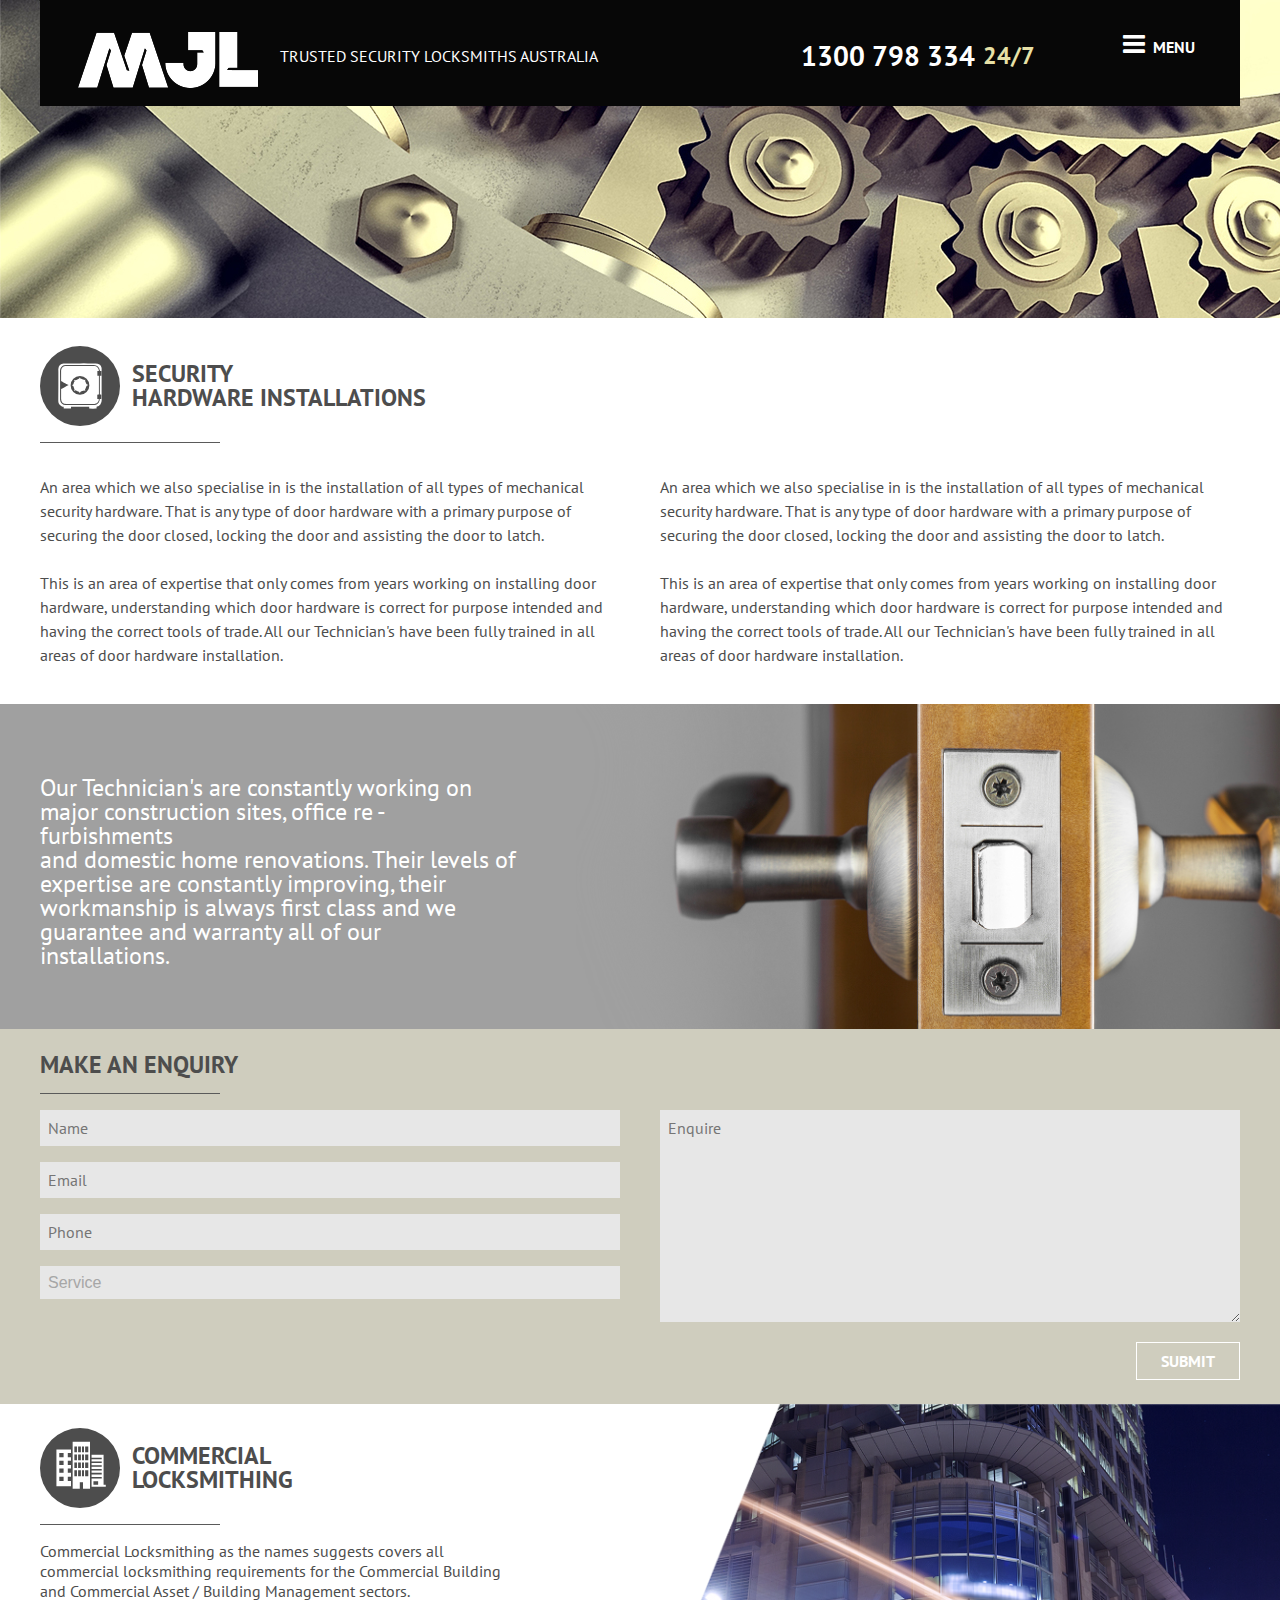
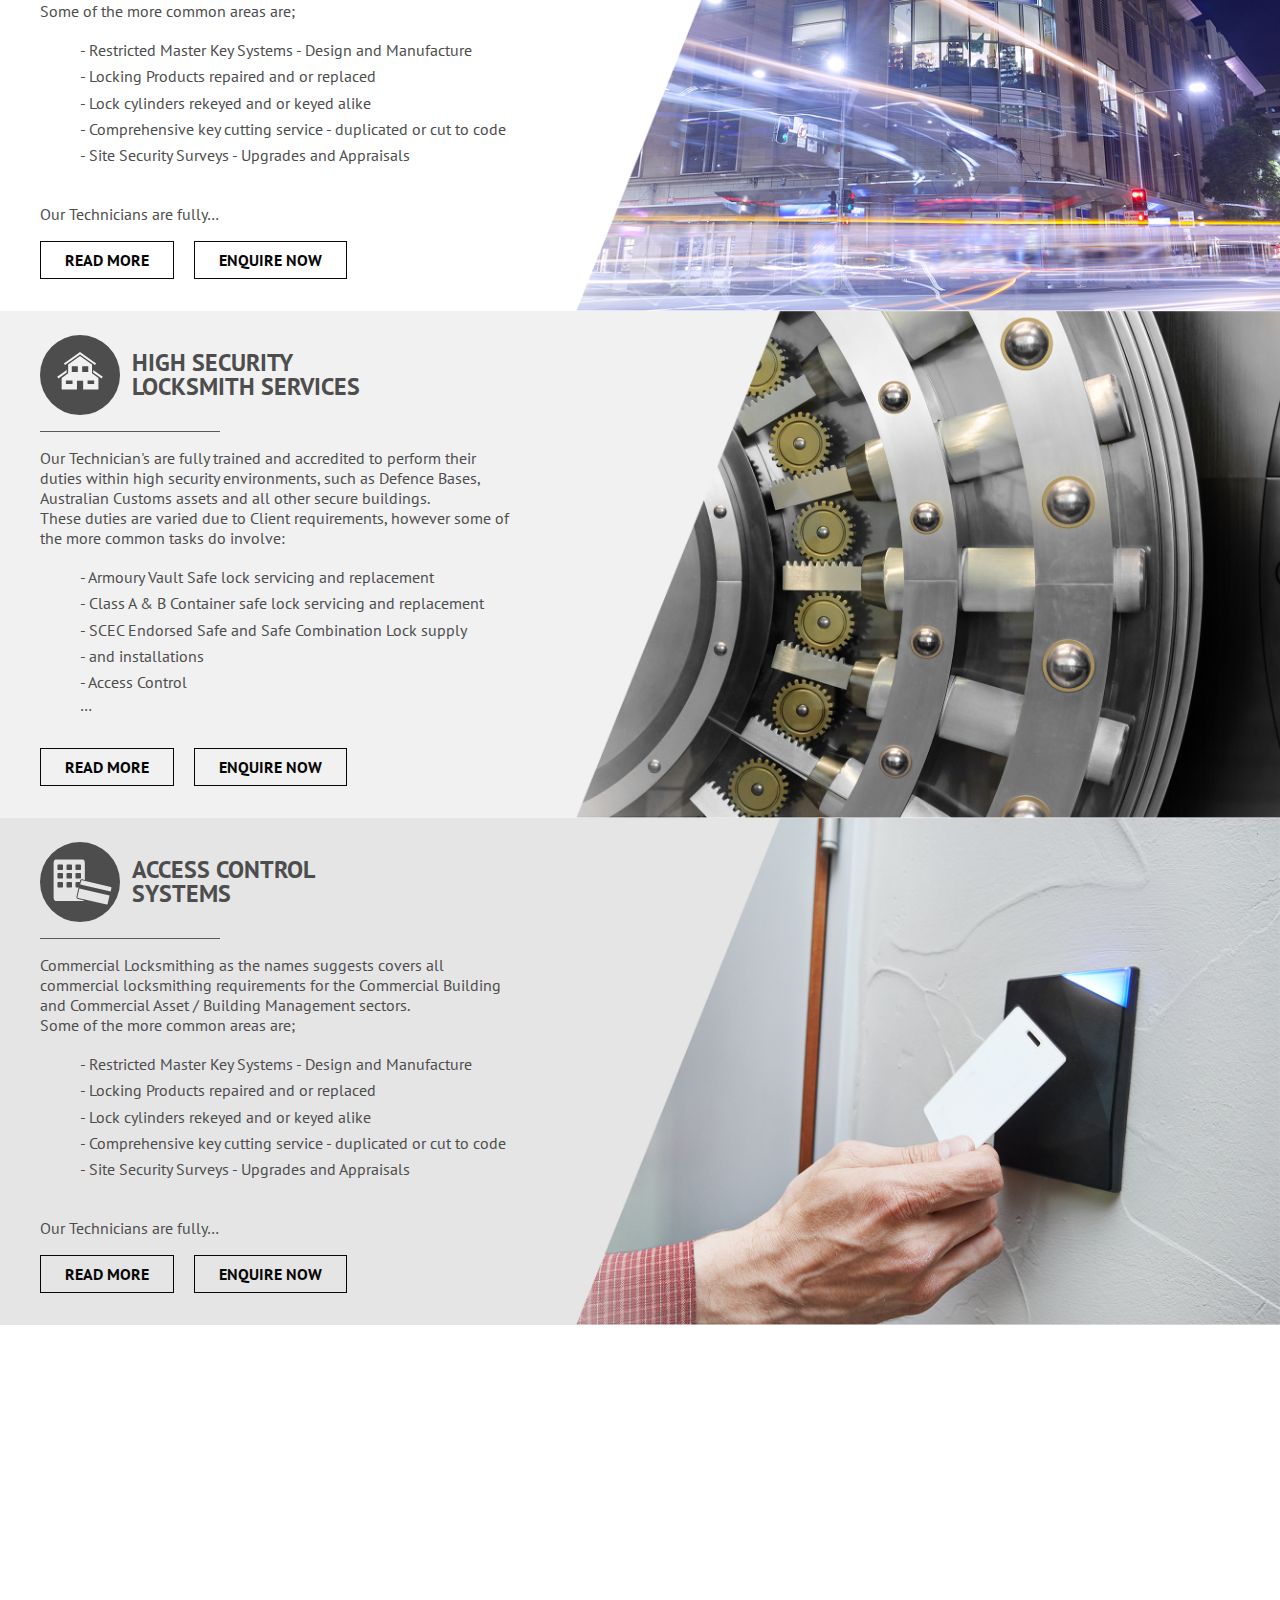
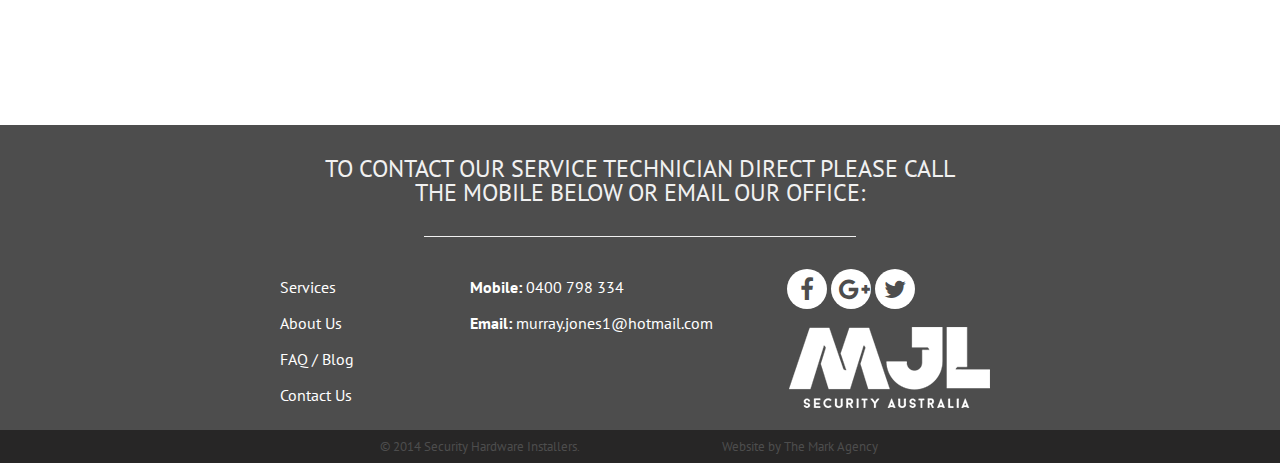
<file: service.html>
<!DOCTYPE html>
<!--[if lt IE 7]>      <html class="no-js lt-ie9 lt-ie8 lt-ie7"> <![endif]-->
<!--[if IE 7]>         <html class="no-js lt-ie9 lt-ie8"> <![endif]-->
<!--[if IE 8]>         <html class="no-js lt-ie9"> <![endif]-->
<!--[if gt IE 8]><!-->
<html class="no-js">
<!--<![endif]-->
<head>
<meta charset="utf-8">
<meta name="viewport" content="width=device-width, initial-scale=1, maximum-scale=1, user-scalable=no">
<title>Service</title>
<link href="css/style.css" rel="stylesheet" />
<link href="css/overrive.css" rel="stylesheet" />
<link href="css/slideshow.css" rel="stylesheet" />
<link href="css/animate.css" rel="stylesheet" />
<link href='https://fonts.googleapis.com/css?family=PT+Sans:400,700' rel='stylesheet' type='text/css'>
<link rel="stylesheet" href="https://maxcdn.bootstrapcdn.com/font-awesome/4.4.0/css/font-awesome.min.css">
</head>
<body>
	<div class="wrapper service-page">

		<!-- Header -->

		<div class="block-header">
			<div class="container">
				<div class="header clearfix">
					<div class="left-header hidden-xs">
						<a href="index.html" class="logo-main"><img src="images/logo.png" alt="logo company"></a>
						<span class="txt-trust">trusted Security Locksmiths australia</span>
						<span class="txt-week">24/7</span>
						<span class="txt-phone">1300 798 334</span>
					</div>
					<div class="visible-xs header-mobile">
						<span class="hotline">1300 798 334</span>
						<span class="week-mobile">24/7</span>
					</div>
					<div class="right-header">
						<a href="#" class="humberger"><i class="fa fa-bars"></i><span>menu</span></a>
						<div class="menu-drop dis-none">
							<ul class="menu-child">
								<li>
									<a class="show-child" href="#">SERVICES</a>
									<ul class="menu-child2 dis-none">
										<li><a href="service.html">COMMERCIAL LOCKSMITHING</a></li>
										<li><a href="service.html">SECURITY HARDWARE INSTALLATION</a></li>
										<li><a href="service.html">HIGH SECURITY LOCKSMITH SERVICES</a></li>
										<li><a href="service.html">ACCESS CONTROL SYSTEMS</a></li>
									</ul>

								</li>
								<li>
									<a class="show-child" href="#">ABOUT US</a>
									<ul class="menu-child2 dis-none">
										<li><a href="about-us.html">why choose us </a></li>
										<li><a href="about-us.html">MJL Directors profile</a></li>
										<li><a href="about-us.html">privacy policy</a></li>
									</ul>
								</li>
								<li><a href="contact-us.html">CONTACT US</a></li>
								<li>
									<a class="show-child" href="#">FAQ / BLOG</a>
									<ul class="menu-child2 dis-none">
										<li><a href="blog.html">FAQ</a></li>
										<li><a href="blog.html">LOCK, SECURITY AND TIPS</a></li>
									</ul>
								</li>
							</ul>
						</div>
					</div>
				</div>
				<div class="visible-xs container-logo">
					<a href="index.html" class="logo-mobile"><i class="icon-logo-mjl-mobile"></i></a>
					<div class="txt-sologan">trusted Security Locksmiths australia</div>
				</div>
			</div>
		</div>

		<!-- banner page -->
		<div class="banner-page sumHeightMobile">
			<img src="images/banner-page.jpg" alt="">
		</div>
		<!-- end -->

		<div class="bg-white block-1 hidden-xs">
			<div class="container">
				<div class="title-page">
					<i class="icon-house3"></i>
					<div class="txt">
						Security <br>Hardware Installations
					</div>
					<hr>
				</div>
				<div class="grid-multi">
					<div class="grid-sm-6">
						<p>An area which we also specialise in is the installation of all types of mechanical security hardware. That is any type of door hardware with a  primary purpose of securing the door closed, locking the door and assisting the door to latch.<br><br>
 
This is an area of expertise that only comes from years working on installing door hardware, understanding which door hardware is correct for purpose intended and having the correct tools of trade. All our Technician's have been fully trained in all areas of door hardware installation.
 </p>
					</div>
					<div class="grid-sm-6">
						<p>
							An area which we also specialise in is the installation of all types of mechanical security hardware. That is any type of door hardware with a  primary purpose of securing the door closed, locking the door and assisting the door to latch.<br><br>
 
This is an area of expertise that only comes from years working on installing door hardware, understanding which door hardware is correct for purpose intended and having the correct tools of trade. All our Technician's have been fully trained in all areas of door hardware installation.
 
						</p>
					</div>
				</div>
			</div>
		</div>

<!-- Block 2 -->
		<div class="block-our hidden-xs">
			<div class="container">
				<div class="grid-multi">
					<div class="grid-sm-6 grid-lg-5">
						<p class="txt-our">
							Our Technician's are constantly working on major construction sites, office re -furbishments <br>
and domestic home renovations. Their levels of expertise are constantly improving, their workmanship is always first class and we guarantee and warranty all of our installations.
						</p>
					</div>
				</div>
			</div>
		</div>
		<!-- end -->

		<!-- block Make an enquiry -->

		<div class="bg-gray-blue hidden-xs">
			<div class="container">
				<div class="title-page">
					<div class="txt">
						make an ENQUIRy
					</div>
					<hr>
				</div>
				<div class="grid-multi">
					<div class="grid-sm-6">
						
						<div class="clearfix">
							<input type="text" class="form-input" placeholder="Name">
							<input type="text" class="form-input" placeholder="Email">
							<input type="text" class="form-input" placeholder="Phone">
							<select class="select-form">
								<option select>Service</option>
								<option >ENQUIRE</option>
								<option >Service</option>
								<option >Service</option>
							</select>
							
						</div>
					</div>
					<div class="grid-sm-6">
						<textarea rows="5" class="form-input" placeholder="Enquire"></textarea>
					<a href="#" class="btn btn-outline btn-submit">SUBMIT</a>
					</div>
				</div>

			</div>
		</div>


		<div class="container-service">
			
			<div class="block-service1 block-toggle">
				<div class="container">
					<div class="title-page header-toggle">
						<i class="icon-house"></i>
						<div class="txt">
							Commercial<br>Locksmithing
						</div>
						<hr>
						<div class="arrown-mobile">
							<i class="fa fa-chevron-down"></i>
						</div>
					</div>
					<div class="grid-multi conten-toggle">
						<div class="grid-sm-12 grid-md-5">
							
							<div class="content-service expander">Commercial Locksmithing as the names suggests covers all commercial locksmithing requirements for the Commercial Building and Commercial Asset / Building Management sectors.<br>
								Some of the more common areas are;<br>
								 
									<ul>
										<li>- Restricted Master Key Systems - Design and Manufacture</li>
										<li>- Locking Products repaired and or replaced</li>
										<li>- Lock cylinders rekeyed and or keyed alike</li>
										<li>- Comprehensive key cutting service - duplicated or cut to code</li>
										<li>- Site Security Surveys - Upgrades and Appraisals</li>
								
									</ul><br>
								 
								Our Technicians are fully trained and compliant in current Fire Compliancy with respect to appropriate door hardware use, replacement of and repair to such door hardware for all Commecial and Residential buildings within Australia.<br><br>
								 
								Our Technician's also replace, repair and maintain all access control door hardware, including electric strikes, electronic 
								locking products and ancilliary door hardware.
							</div>
							
							<div class="button-read">
								<a href="#" class="btn btn-outline btn-split c-read-more more">Read more</a>
								<a href="#" class="btn btn-outline">enquire now</a>
							</div>

						</div>

						
					</div>
				</div>
			</div>

			<div class="block-service2 block-toggle">
				<div class="container">
					<div class="title-page header-toggle">
						<i class="icon-house2"></i>
						<div class="txt">
							High Security <br>
Locksmith Services
						</div>
						<hr>
						<div class="arrown-mobile">
							<i class="fa fa-chevron-down"></i>
						</div>
					</div>
					<div class="grid-multi conten-toggle">
						<div class="grid-sm-12 grid-md-5">
							
							<div class="content-service expander">Our Technician's are fully trained and accredited to perform their duties within high security environments, such as Defence Bases, Australian Customs assets and all other secure buildings.<br>
									 
									These duties are varied due to Client requirements, however some of the more common tasks do involve:<br>
									 
										<ul>
											<li>- Armoury Vault Safe lock servicing and replacement</li>
											<li>- Class A & B Container safe lock servicing and replacement</li>
											<li>- SCEC Endorsed Safe and Safe Combination Lock supply</li>
											<li>- and installations</li>
											<li>- Access Control hardware supply and installation</li>
											<li>- Opening of secure assets</li>
										</ul>
										<br>
									 As some of these duties are within secure environments our Technician's are required to have the correct credentials and accreditations to perform these duties. These secure environments are also controlled and therefore the tasks that we carry out within these environments must remain confidential.</div>
							
							<div class="button-read">
								<a href="#" class="btn btn-outline btn-split c-read-more more">Read more</a>
								<a href="#" class="btn btn-outline">enquire now</a>
							</div>
						</div>

						

					</div>
				</div>
			</div>

			<div class="block-service3 block-toggle">
				<div class="container">
					<div class="title-page header-toggle">
						<i class="icon-house4"></i>
						<div class="txt">
							Access Control<br>
Systems
						</div>
						<hr>
						<div class="arrown-mobile">
							<i class="fa fa-chevron-down"></i>
						</div>
					</div>
					<div class="grid-multi conten-toggle">
						<div class="grid-sm-12 grid-md-5">
							
							<div class="content-service expander">Commercial Locksmithing as the names suggests covers all commercial locksmithing requirements for the Commercial Building and Commercial Asset / Building Management sectors.<br>
								Some of the more common areas are;<br>
								 
									<ul>
										<li>- Restricted Master Key Systems - Design and Manufacture</li>
										<li>- Locking Products repaired and or replaced</li>
										<li>- Lock cylinders rekeyed and or keyed alike</li>
										<li>- Comprehensive key cutting service - duplicated or cut to code</li>
										<li>- Site Security Surveys - Upgrades and Appraisals</li>
								
									</ul><br>
								 
								Our Technicians are fully trained and compliant in current Fire Compliancy with respect to appropriate door hardware use, replacement of and repair to such door hardware for all Commecial and Residential buildings within Australia.<br><br>
								 
								Our Technician's also replace, repair and maintain all access control door hardware, including electric strikes, electronic 
								locking products and ancilliary door hardware.
							</div>
							<div class="button-read">
								<a href="#" class="btn btn-outline btn-split c-read-more more">Read more</a>
								<a href="#" class="btn btn-outline">enquire now</a>
							</div>
						</div>
						
					</div>
				</div>
			</div>
		</div>
		<div class="container">
			<div class="visible-xs block-toggle form-contact-mobile">
				<div class="clearfix header-toggle">
					<div class="icon-four">
						<i class="icon-help-contact"></i>
					</div>
					<div class="txt-four-block">
						Make an<br>
Enquiry
					</div>
					<div class="arrown-mobile">
						<i class="fa fa-chevron-down"></i>
					</div>
				</div>
				<div class="conten-toggle">
					<div class="clearfix">
						<input type="text" class="form-input" placeholder="Name">
						<input type="text" class="form-input" placeholder="Email">
						<input type="text" class="form-input" placeholder="Phone">
						<select class="select-form">
							<option select="">Service</option>
							<option>ENQUIRE</option>
							<option>Service</option>
							<option>Service</option>
						</select>
						<textarea rows="5" class="form-input" placeholder="Enquire"></textarea>
						<a href="#" class="btn btn-outline btn-submit">SUBMIT</a>
					</div>
				</div>
			</div>
		</div>

		<!-- Parralax -->
		<section>
			<div class="parallax bgparallax"></div>
		</section>

		<!-- end -->

		<!-- Footer -->
			<div class="footer">
				<div class="container">
					<div class="footer-top">
						<div class="txt-footer">
						To contact our Service Technician direct please call<br>
						the mobile below or email our office:
						</div>
						<div class="grid-multi txt-link-footer">
							<div class="grid-sm-3">
								<ul>
									<li><a href="#">Services</a></li>
									<li><a href="#">About Us</a></li>
									<li><a href="#">FAQ / Blog</a></li>
									<li><a href="#">Contact Us</a></li>
								</ul>
							</div>
							<div class="grid-sm-5">
								<ul>
									<li><strong>Mobile:</strong> 0400 798 334</li>
									<li><strong>Email:</strong> murray.jones1@hotmail.com</li>
								</ul>
							</div>
							<div class="grid-sm-4">
								<div class="link-social">
									<div class="cirlce">
										<i class="fa fa-facebook"></i>
									</div>
									<div class="cirlce">
										<i class="fa fa-google-plus"></i>
									</div>
									<div class="cirlce">
										<i class="fa fa-twitter"></i>
									</div>
								</div>
								<img class="respon-img" src="images/logo-footer.png" alt="images">
							</div>
						</div>
					</div>
				</div>
				<div class="footer-copy">
					<div class="container">
						<div class="txt-copyright">
							<div class="grid-multi">
								<div class="grid-sm-6">
									© 2014 Security Hardware Installers.
								</div>
								<div class="grid-sm-6">
									Website by The Mark Agency
								</div>
							</div>
						</div>
					</div>
				</div>
			</div>
			<!-- end footer -->

	</div>
	
<script src="js/jquery-2.1.3.min.js"></script>
<script src="js/responsiveslides.js"></script>
<script src="js/jquery.expander.min.js"></script>
<script src="js/main.js"></script>
</body>
</html>
</file>
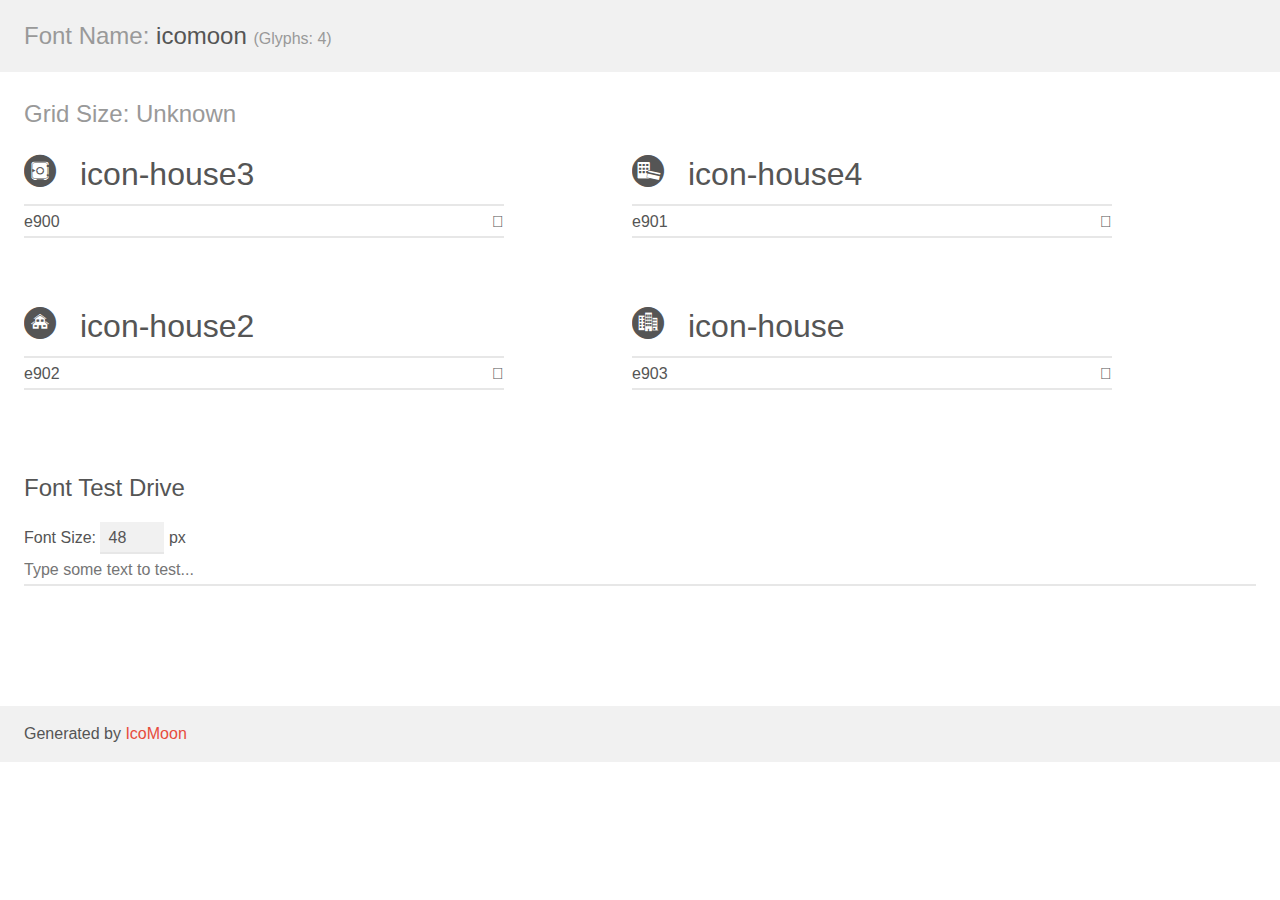
<file: fonts/demo.html>
<!doctype html>
<html>
<head>
	<meta charset="utf-8">
	<title>IcoMoon Demo</title>
	<meta name="description" content="An Icon Font Generated By IcoMoon.io">
	<meta name="viewport" content="width=device-width, initial-scale=1">
	<link rel="stylesheet" href="demo-files/demo.css">
	<link rel="stylesheet" href="style.css"></head>
<body>
	<div class="bgc1 clearfix">
		<h1 class="mhmm mvm"><span class="fgc1">Font Name:</span> icomoon <small class="fgc1">(Glyphs:&nbsp;4)</small></h1>
	</div>
	<div class="clearfix mhl ptl">
		<h1 class="mvm mtn fgc1">Grid Size: Unknown</h1>
		<div class="glyph fs1">
			<div class="clearfix bshadow0 pbs">
				<span class="icon-house3">
				
				</span>
				<span class="mls"> icon-house3</span>
			</div>
			<fieldset class="fs0 size1of1 clearfix hidden-false">
				<input type="text" readonly value="e900" class="unit size1of2" />
				<input type="text" maxlength="1" readonly value="&#xe900;" class="unitRight size1of2 talign-right" />
			</fieldset>
			<div class="fs0 bshadow0 clearfix hidden-true">
				<span class="unit pvs fgc1">liga: </span>
				<input type="text" readonly value="" class="liga unitRight" />
			</div>
		</div>
		<div class="glyph fs1">
			<div class="clearfix bshadow0 pbs">
				<span class="icon-house4">
				
				</span>
				<span class="mls"> icon-house4</span>
			</div>
			<fieldset class="fs0 size1of1 clearfix hidden-false">
				<input type="text" readonly value="e901" class="unit size1of2" />
				<input type="text" maxlength="1" readonly value="&#xe901;" class="unitRight size1of2 talign-right" />
			</fieldset>
			<div class="fs0 bshadow0 clearfix hidden-true">
				<span class="unit pvs fgc1">liga: </span>
				<input type="text" readonly value="" class="liga unitRight" />
			</div>
		</div>
		<div class="glyph fs1">
			<div class="clearfix bshadow0 pbs">
				<span class="icon-house2">
				
				</span>
				<span class="mls"> icon-house2</span>
			</div>
			<fieldset class="fs0 size1of1 clearfix hidden-false">
				<input type="text" readonly value="e902" class="unit size1of2" />
				<input type="text" maxlength="1" readonly value="&#xe902;" class="unitRight size1of2 talign-right" />
			</fieldset>
			<div class="fs0 bshadow0 clearfix hidden-true">
				<span class="unit pvs fgc1">liga: </span>
				<input type="text" readonly value="" class="liga unitRight" />
			</div>
		</div>
		<div class="glyph fs1">
			<div class="clearfix bshadow0 pbs">
				<span class="icon-house">
				
				</span>
				<span class="mls"> icon-house</span>
			</div>
			<fieldset class="fs0 size1of1 clearfix hidden-false">
				<input type="text" readonly value="e903" class="unit size1of2" />
				<input type="text" maxlength="1" readonly value="&#xe903;" class="unitRight size1of2 talign-right" />
			</fieldset>
			<div class="fs0 bshadow0 clearfix hidden-true">
				<span class="unit pvs fgc1">liga: </span>
				<input type="text" readonly value="" class="liga unitRight" />
			</div>
		</div>
	</div>

	<!--[if gt IE 8]><!-->
	<div class="mhl clearfix mbl">
		<h1>Font Test Drive</h1>
		<label>
			Font Size: <input id="fontSize" type="number" class="textbox0 mbm"
			min="8" value="48" />
			px
		</label>
		<input id="testText" type="text" class="phl size1of1 mvl"
		placeholder="Type some text to test..." value=""/>
		</label>
		<div id="testDrive" class="icon-">&nbsp;
		</div>
	</div>
	<!--<![endif]-->
	<div class="bgc1 clearfix">
		<p class="mhl">Generated by <a href="https://icomoon.io/app">IcoMoon</a></p>
	</div>

	<script src="demo-files/demo.js"></script>
</body>
</html>
</file>
<file: css/style.css>
@media screen and (min-width: 1590px) {
  /* line 108, ../sass/_variables.scss */
  html {
    font-size: 22px;
  }
}
@media screen and (max-width: 992px) {
  /* line 108, ../sass/_variables.scss */
  html {
    font-size: 14px;
  }
}

/* #Variable Definitions
================================================== */
/* Fluid Grid
  $grid-width: 100%;
  $totals-columns: 12;
  $margin: 1%;
*/
/* Mixin Media Queries
================================================== */
/*  @mixin wide-screen {
    @media only screen and (min-width: $wide-screen-width) { @content; }
  }
  @mixin desktop {
    @media only screen and (min-width: $base-width) and (max-width: $wide-screen-widt - 1) { @content; }
  }*/
/* #Clearing
================================================== */
/* Include clearfix on parent to clear nested columns,
or wrap each row of columns in a @include row */
/* You can also use a @include clear to clear columns */
/* Mixin container width
================================================== */
/* line 18, ../sass/_responsive-visibility.scss */
.visible-xs {
  display: none !important;
}

/* line 18, ../sass/_responsive-visibility.scss */
.visible-sm {
  display: none !important;
}

/* line 18, ../sass/_responsive-visibility.scss */
.visible-md {
  display: none !important;
}

/* line 18, ../sass/_responsive-visibility.scss */
.visible-lg {
  display: none !important;
}

@media (max-width: 767px) {
  /* line 7, ../sass/_responsive-visibility.scss */
  .visible-xs {
    display: block !important;
  }

  /* line 10, ../sass/_responsive-visibility.scss */
  table.visible-xs {
    display: table;
  }

  /* line 11, ../sass/_responsive-visibility.scss */
  tr.visible-xs {
    display: table-row !important;
  }

  /* line 12, ../sass/_responsive-visibility.scss */
  th.visible-xs,
  td.visible-xs {
    display: table-cell !important;
  }
}
@media (min-width: 992px) and (max-width: 991px) {
  /* line 7, ../sass/_responsive-visibility.scss */
  .visible-sm {
    display: block !important;
  }

  /* line 10, ../sass/_responsive-visibility.scss */
  table.visible-sm {
    display: table;
  }

  /* line 11, ../sass/_responsive-visibility.scss */
  tr.visible-sm {
    display: table-row !important;
  }

  /* line 12, ../sass/_responsive-visibility.scss */
  th.visible-sm,
  td.visible-sm {
    display: table-cell !important;
  }
}
@media (min-width: 1200px) and (max-width: 1199px) {
  /* line 7, ../sass/_responsive-visibility.scss */
  .visible-md {
    display: block !important;
  }

  /* line 10, ../sass/_responsive-visibility.scss */
  table.visible-md {
    display: table;
  }

  /* line 11, ../sass/_responsive-visibility.scss */
  tr.visible-md {
    display: table-row !important;
  }

  /* line 12, ../sass/_responsive-visibility.scss */
  th.visible-md,
  td.visible-md {
    display: table-cell !important;
  }
}
@media (min-width: 1590px) {
  /* line 7, ../sass/_responsive-visibility.scss */
  .visible-lg {
    display: block !important;
  }

  /* line 10, ../sass/_responsive-visibility.scss */
  table.visible-lg {
    display: table;
  }

  /* line 11, ../sass/_responsive-visibility.scss */
  tr.visible-lg {
    display: table-row !important;
  }

  /* line 12, ../sass/_responsive-visibility.scss */
  th.visible-lg,
  td.visible-lg {
    display: table-cell !important;
  }
}
@media (min-width: 1590px) {
  /* line 44, ../sass/_responsive-visibility.scss */
  .visible-lg-block {
    display: block !important;
  }
}

@media (min-width: 1590px) {
  /* line 49, ../sass/_responsive-visibility.scss */
  .visible-lg-inline {
    display: inline !important;
  }
}

@media (min-width: 1590px) {
  /* line 54, ../sass/_responsive-visibility.scss */
  .visible-lg-inline-block {
    display: inline-block !important;
  }
}

@media (max-width: 767px) {
  /* line 18, ../sass/_responsive-visibility.scss */
  .hidden-xs {
    display: none !important;
  }
}
@media (min-width: 992px) and (max-width: 991px) {
  /* line 18, ../sass/_responsive-visibility.scss */
  .hidden-sm {
    display: none !important;
  }
}
@media (min-width: 1200px) and (max-width: 1199px) {
  /* line 18, ../sass/_responsive-visibility.scss */
  .hidden-md {
    display: none !important;
  }
}
@media (min-width: 1590px) {
  /* line 18, ../sass/_responsive-visibility.scss */
  .hidden-lg {
    display: none !important;
  }
}
/* line 48, sprite/*.png */
.sprite-sprite {
  background-image: url('../images/sprite-s10a72a6405.png');
  background-repeat: no-repeat;
}

/* line 48, sprite2x/*.png */
.sprite2x-sprite {
  background-image: url('../images/sprite2x-s4df52e002a.png');
  background-repeat: no-repeat;
}

/* line 1, ../sass/_button.scss */
.btn, .read-more .more-link,
.read-more .less-link,
.read-less .more-link,
.read-less .less-link {
  padding: 0.5rem 1.5rem;
  display: inline-block;
  text-transform: uppercase;
  font-size: 1rem;
  font-weight: 700;
  text-decoration: none;
  color: #070707;
}

/* line 11, ../sass/_button.scss */
.btn-outline, .read-more .more-link,
.read-more .less-link,
.read-less .more-link,
.read-less .less-link {
  border: solid 1px #070707;
}
/* line 13, ../sass/_button.scss */
.btn-outline:hover, .read-more .more-link:hover,
.read-more .less-link:hover,
.read-less .more-link:hover,
.read-less .less-link:hover {
  background: #070707;
  color: #fff;
  border: solid 1px #070707;
}

/* line 20, ../sass/_button.scss */
.read-more,
.read-less {
  display: inline;
  margin-top: 1rem;
}
/* line 24, ../sass/_button.scss */
.read-more .more-link,
.read-more .less-link,
.read-less .more-link,
.read-less .less-link {
  margin-right: 0.5rem;
}

/* line 33, ../sass/_button.scss */
.read-more .more-link,
.read-less .less-link {
  display: block;
  width: 78px;
  padding: 0.5rem 1.5rem;
  text-transform: uppercase;
  font-size: 1rem;
  font-weight: 700;
  text-decoration: none;
  color: #070707;
  line-height: 16px;
  margin-top: 20px;
}

/* line 46, ../sass/_button.scss */
.container-service .read-more .more-link,
.container-service .read-more .less-link,
.container-service .read-less .more-link,
.container-service .read-less .less-link {
  display: inline-block;
}

/* line 58, ../sass/_button.scss */
.service-page .read-more .more-link,
.service-page .read-more .less-link,
.service-page .read-less .more-link,
.service-page .read-less .less-link,
.blog-page .read-more .more-link,
.blog-page .read-more .less-link,
.blog-page .read-less .more-link,
.blog-page .read-less .less-link,
.expander .read-more .more-link,
.expander .read-more .less-link,
.expander .read-less .more-link,
.expander .read-less .less-link {
  display: none;
}

/* line 68, ../sass/_button.scss */
.dis-block .read-more .more-link,
.dis-block .read-more .less-link,
.dis-block .read-less .more-link,
.dis-block .read-less .less-link {
  display: block;
}

/* line 79, ../sass/_button.scss */
.expander .read-more .more-link,
.expander .read-more .less-link,
.expander .read-less .more-link,
.expander .read-less .less-link {
  display: none;
}

@font-face {
  font-family: 'icomoon';
  src: url("../fonts/icomoon.eot?gs9sw4");
  src: url("../fonts/icomoon.eot?gs9sw4#iefix") format("embedded-opentype"), url("../fonts/icomoon.ttf?gs9sw4") format("truetype"), url("../fonts/icomoon.woff?gs9sw4") format("woff"), url("../fonts/icomoon.svg?gs9sw4#icomoon") format("svg");
  font-weight: normal;
  font-style: normal;
}
/* line 12, ../sass/_fonts.scss */
[class^="icon-"], [class*=" icon-"] {
  font-family: 'icomoon';
  speak: none;
  font-style: normal;
  font-weight: normal;
  font-variant: normal;
  text-transform: none;
  line-height: 1;
  /* Better Font Rendering =========== */
  -webkit-font-smoothing: antialiased;
  -moz-osx-font-smoothing: grayscale;
}

/* line 26, ../sass/_fonts.scss */
.icon-local:before {
  content: "\e90b";
}

/* line 29, ../sass/_fonts.scss */
.icon-faq-person:before {
  content: "\e908";
}

/* line 32, ../sass/_fonts.scss */
.icon-service-local:before {
  content: "\e909";
}

/* line 35, ../sass/_fonts.scss */
.icon-help-contact:before {
  content: "\e90a";
}

/* line 38, ../sass/_fonts.scss */
.icon-logo-mjl-mobile:before {
  content: "\e907";
}

/* line 41, ../sass/_fonts.scss */
.icon-blog:before {
  content: "\e904";
}

/* line 44, ../sass/_fonts.scss */
.icon-lock:before {
  content: "\e905";
}

/* line 47, ../sass/_fonts.scss */
.icon-security:before {
  content: "\e906";
}

/* line 50, ../sass/_fonts.scss */
.icon-house3:before {
  content: "\e900";
}

/* line 53, ../sass/_fonts.scss */
.icon-house4:before {
  content: "\e901";
}

/* line 56, ../sass/_fonts.scss */
.icon-house2:before {
  content: "\e902";
}

/* line 59, ../sass/_fonts.scss */
.icon-house:before {
  content: "\e903";
}

/* line 14, ../sass/_grid-customer.scss */
.grid-multi {
  margin-left: -20px;
  margin-right: -20px;
  zoom: 1;
}
/* line 50, ../sass/_media-queries_grid-system.scss */
.grid-multi:after {
  clear: both;
}
/* line 51, ../sass/_media-queries_grid-system.scss */
.grid-multi:before, .grid-multi:after {
  content: '\0020';
  display: block;
  overflow: hidden;
  visibility: hidden;
  width: 0;
  height: 0;
}

/* line 26, ../sass/_grid-customer.scss */
.grid-xs-1, .grid-sm-1, .grid-md-1, .grid-lg-1, .grid-xs-2, .grid-sm-2, .grid-md-2, .grid-lg-2, .grid-xs-3, .grid-sm-3, .grid-md-3, .grid-lg-3, .grid-xs-4, .grid-sm-4, .grid-md-4, .grid-lg-4, .grid-xs-5, .grid-sm-5, .grid-md-5, .grid-lg-5, .grid-xs-6, .grid-sm-6, .grid-md-6, .grid-lg-6, .grid-xs-7, .grid-sm-7, .grid-md-7, .grid-lg-7, .grid-xs-8, .grid-sm-8, .grid-md-8, .grid-lg-8, .grid-xs-9, .grid-sm-9, .grid-md-9, .grid-lg-9, .grid-xs-10, .grid-sm-10, .grid-md-10, .grid-lg-10, .grid-xs-11, .grid-sm-11, .grid-md-11, .grid-lg-11, .grid-xs-12, .grid-sm-12, .grid-md-12, .grid-lg-12 {
  position: relative;
  min-height: 1px;
  padding-left: 20px;
  padding-right: 20px;
  box-sizing: border-box;
  -webkit-box-sizing: border-box;
}

/* line 43, ../sass/_grid-customer.scss */
.grid-xs-1, .grid-sm-1, .grid-md-1, .grid-lg-1, .grid-xs-2, .grid-sm-2, .grid-md-2, .grid-lg-2, .grid-xs-3, .grid-sm-3, .grid-md-3, .grid-lg-3, .grid-xs-4, .grid-sm-4, .grid-md-4, .grid-lg-4, .grid-xs-5, .grid-sm-5, .grid-md-5, .grid-lg-5, .grid-xs-6, .grid-sm-6, .grid-md-6, .grid-lg-6, .grid-xs-7, .grid-sm-7, .grid-md-7, .grid-lg-7, .grid-xs-8, .grid-sm-8, .grid-md-8, .grid-lg-8, .grid-xs-9, .grid-sm-9, .grid-md-9, .grid-lg-9, .grid-xs-10, .grid-sm-10, .grid-md-10, .grid-lg-10, .grid-xs-11, .grid-sm-11, .grid-md-11, .grid-lg-11, .grid-xs-12, .grid-sm-12, .grid-md-12, .grid-lg-12 {
  position: relative;
  min-height: 1px;
}

/* line 57, ../sass/_grid-customer.scss */
.grid-xs-1, .grid-xs-2, .grid-xs-3, .grid-xs-4, .grid-xs-5, .grid-xs-6, .grid-xs-7, .grid-xs-8, .grid-xs-9, .grid-xs-10, .grid-xs-11, .grid-xs-12 {
  float: left;
}

/* line 64, ../sass/_grid-customer.scss */
.grid-xs-1 {
  width: 8.33333%;
}

/* line 64, ../sass/_grid-customer.scss */
.grid-xs-2 {
  width: 16.66667%;
}

/* line 64, ../sass/_grid-customer.scss */
.grid-xs-3 {
  width: 25%;
}

/* line 64, ../sass/_grid-customer.scss */
.grid-xs-4 {
  width: 33.33333%;
}

/* line 64, ../sass/_grid-customer.scss */
.grid-xs-5 {
  width: 41.66667%;
}

/* line 64, ../sass/_grid-customer.scss */
.grid-xs-6 {
  width: 50%;
}

/* line 64, ../sass/_grid-customer.scss */
.grid-xs-7 {
  width: 58.33333%;
}

/* line 64, ../sass/_grid-customer.scss */
.grid-xs-8 {
  width: 66.66667%;
}

/* line 64, ../sass/_grid-customer.scss */
.grid-xs-9 {
  width: 75%;
}

/* line 64, ../sass/_grid-customer.scss */
.grid-xs-10 {
  width: 83.33333%;
}

/* line 64, ../sass/_grid-customer.scss */
.grid-xs-11 {
  width: 91.66667%;
}

/* line 64, ../sass/_grid-customer.scss */
.grid-xs-12 {
  width: 100%;
}

@media (min-width: 768px) {
  /* line 57, ../sass/_grid-customer.scss */
  .grid-sm-1, .grid-sm-2, .grid-sm-3, .grid-sm-4, .grid-sm-5, .grid-sm-6, .grid-sm-7, .grid-sm-8, .grid-sm-9, .grid-sm-10, .grid-sm-11, .grid-sm-12 {
    float: left;
  }

  /* line 64, ../sass/_grid-customer.scss */
  .grid-sm-1 {
    width: 8.33333%;
  }

  /* line 64, ../sass/_grid-customer.scss */
  .grid-sm-2 {
    width: 16.66667%;
  }

  /* line 64, ../sass/_grid-customer.scss */
  .grid-sm-3 {
    width: 25%;
  }

  /* line 64, ../sass/_grid-customer.scss */
  .grid-sm-4 {
    width: 33.33333%;
  }

  /* line 64, ../sass/_grid-customer.scss */
  .grid-sm-5 {
    width: 41.66667%;
  }

  /* line 64, ../sass/_grid-customer.scss */
  .grid-sm-6 {
    width: 50%;
  }

  /* line 64, ../sass/_grid-customer.scss */
  .grid-sm-7 {
    width: 58.33333%;
  }

  /* line 64, ../sass/_grid-customer.scss */
  .grid-sm-8 {
    width: 66.66667%;
  }

  /* line 64, ../sass/_grid-customer.scss */
  .grid-sm-9 {
    width: 75%;
  }

  /* line 64, ../sass/_grid-customer.scss */
  .grid-sm-10 {
    width: 83.33333%;
  }

  /* line 64, ../sass/_grid-customer.scss */
  .grid-sm-11 {
    width: 91.66667%;
  }

  /* line 64, ../sass/_grid-customer.scss */
  .grid-sm-12 {
    width: 100%;
  }
}
@media (min-width: 992px) {
  /* line 57, ../sass/_grid-customer.scss */
  .grid-md-1, .grid-md-2, .grid-md-3, .grid-md-4, .grid-md-5, .grid-md-6, .grid-md-7, .grid-md-8, .grid-md-9, .grid-md-10, .grid-md-11, .grid-md-12 {
    float: left;
  }

  /* line 64, ../sass/_grid-customer.scss */
  .grid-md-1 {
    width: 8.33333%;
  }

  /* line 64, ../sass/_grid-customer.scss */
  .grid-md-2 {
    width: 16.66667%;
  }

  /* line 64, ../sass/_grid-customer.scss */
  .grid-md-3 {
    width: 25%;
  }

  /* line 64, ../sass/_grid-customer.scss */
  .grid-md-4 {
    width: 33.33333%;
  }

  /* line 64, ../sass/_grid-customer.scss */
  .grid-md-5 {
    width: 41.66667%;
  }

  /* line 64, ../sass/_grid-customer.scss */
  .grid-md-6 {
    width: 50%;
  }

  /* line 64, ../sass/_grid-customer.scss */
  .grid-md-7 {
    width: 58.33333%;
  }

  /* line 64, ../sass/_grid-customer.scss */
  .grid-md-8 {
    width: 66.66667%;
  }

  /* line 64, ../sass/_grid-customer.scss */
  .grid-md-9 {
    width: 75%;
  }

  /* line 64, ../sass/_grid-customer.scss */
  .grid-md-10 {
    width: 83.33333%;
  }

  /* line 64, ../sass/_grid-customer.scss */
  .grid-md-11 {
    width: 91.66667%;
  }

  /* line 64, ../sass/_grid-customer.scss */
  .grid-md-12 {
    width: 100%;
  }
}
@media (min-width: 1200px) {
  /* line 57, ../sass/_grid-customer.scss */
  .grid-lg-1, .grid-lg-2, .grid-lg-3, .grid-lg-4, .grid-lg-5, .grid-lg-6, .grid-lg-7, .grid-lg-8, .grid-lg-9, .grid-lg-10, .grid-lg-11, .grid-lg-12 {
    float: left;
  }

  /* line 64, ../sass/_grid-customer.scss */
  .grid-lg-1 {
    width: 8.33333%;
  }

  /* line 64, ../sass/_grid-customer.scss */
  .grid-lg-2 {
    width: 16.66667%;
  }

  /* line 64, ../sass/_grid-customer.scss */
  .grid-lg-3 {
    width: 25%;
  }

  /* line 64, ../sass/_grid-customer.scss */
  .grid-lg-4 {
    width: 33.33333%;
  }

  /* line 64, ../sass/_grid-customer.scss */
  .grid-lg-5 {
    width: 41.66667%;
  }

  /* line 64, ../sass/_grid-customer.scss */
  .grid-lg-6 {
    width: 50%;
  }

  /* line 64, ../sass/_grid-customer.scss */
  .grid-lg-7 {
    width: 58.33333%;
  }

  /* line 64, ../sass/_grid-customer.scss */
  .grid-lg-8 {
    width: 66.66667%;
  }

  /* line 64, ../sass/_grid-customer.scss */
  .grid-lg-9 {
    width: 75%;
  }

  /* line 64, ../sass/_grid-customer.scss */
  .grid-lg-10 {
    width: 83.33333%;
  }

  /* line 64, ../sass/_grid-customer.scss */
  .grid-lg-11 {
    width: 91.66667%;
  }

  /* line 64, ../sass/_grid-customer.scss */
  .grid-lg-12 {
    width: 100%;
  }
}
/* line 132, ../sass/_grid-customer.scss */
.no-gutter {
  margin-left: 0;
  margin-right: 0;
}
/* line 136, ../sass/_grid-customer.scss */
.no-gutter > [class*='col-'] {
  padding-right: 0;
  padding-left: 0;
}
/* line 141, ../sass/_grid-customer.scss */
.no-gutter > [class*='grid-'] {
  padding-right: 0;
  padding-left: 0;
  margin-left: 0;
  margin-right: 0;
}

/* line 149, ../sass/_grid-customer.scss */
.no-gutter-container {
  padding-right: 0;
  padding-left: 0;
}

/* line 9, ../sass/_utilities.scss */
.clearfix {
  zoom: 1;
}
/* line 50, ../sass/_media-queries_grid-system.scss */
.clearfix:after {
  clear: both;
}
/* line 51, ../sass/_media-queries_grid-system.scss */
.clearfix:before, .clearfix:after {
  content: '\0020';
  display: block;
  overflow: hidden;
  visibility: hidden;
  width: 0;
  height: 0;
}

/* line 13, ../sass/_utilities.scss */
.pull-right {
  float: right !important;
}

/* line 16, ../sass/_utilities.scss */
.pull-left {
  float: left !important;
}

/* line 25, ../sass/_utilities.scss */
.hide {
  display: none !important;
}

/* line 28, ../sass/_utilities.scss */
.show {
  display: block !important;
}

/* line 31, ../sass/_utilities.scss */
.invisible {
  visibility: hidden;
}

/* line 40, ../sass/_utilities.scss */
.hidden {
  display: none !important;
  visibility: hidden !important;
}

/* line 49, ../sass/_utilities.scss */
.affix {
  position: fixed;
}

/* line 1, ../sass/_type.scss */
h1, h2, h3, h4, h5, h6 {
  margin: 0;
  padding: 0;
}

/* line 5, ../sass/_type.scss */
h1, .h1 {
  font-size: 3rem;
  text-transform: uppercase;
}
@media (min-width: 1px) and (max-width: 760px) {
  /* line 5, ../sass/_type.scss */
  h1, .h1 {
    font-size: 2rem;
  }
}

/* line 13, ../sass/_type.scss */
h2, .h2 {
  font-size: 2.75rem;
}
@media (min-width: 1px) and (max-width: 760px) {
  /* line 13, ../sass/_type.scss */
  h2, .h2 {
    font-size: 1.5rem;
  }
}

/* line 19, ../sass/_type.scss */
h3, .h3 {
  font-size: 2.5rem;
}
@media (min-width: 1px) and (max-width: 760px) {
  /* line 19, ../sass/_type.scss */
  h3, .h3 {
    font-size: 1rem;
  }
}

/* line 25, ../sass/_type.scss */
h4, .h4 {
  font-size: 2rem;
}
@media (min-width: 1px) and (max-width: 760px) {
  /* line 25, ../sass/_type.scss */
  h4, .h4 {
    font-size: 0.5rem;
  }
}

/* line 31, ../sass/_type.scss */
h5, .h5 {
  font-size: 1.75rem;
}
@media (min-width: 1px) and (max-width: 760px) {
  /* line 31, ../sass/_type.scss */
  h5, .h5 {
    font-size: 0.5rem;
  }
}

/* line 36, ../sass/_type.scss */
h6, .h6 {
  font-size: 1rem;
}
@media (min-width: 1px) and (max-width: 760px) {
  /* line 36, ../sass/_type.scss */
  h6, .h6 {
    font-size: 0.5rem;
  }
}

/* line 1, ../sass/_theme-styles.scss */
body {
  margin: 0;
  padding: 0;
  font-family: "PT Sans", sans-serif;
  color: #4d4d4d;
  font-size: 1rem;
}

/* line 9, ../sass/_theme-styles.scss */
p {
  margin-bottom: 0.8rem;
  padding: 0;
  line-height: 1.5rem;
}

/* line 15, ../sass/_theme-styles.scss */
.container {
  margin: 0 auto;
}
@media screen and (min-width: 1590px) {
  /* line 15, ../sass/_theme-styles.scss */
  .container {
    max-width: 1590px;
  }
}

@media (min-width: 1200px) and (max-width: 1589px) {
  /* line 15, ../sass/_theme-styles.scss */
  .container {
    max-width: 1200px;
  }
}

@media (min-width: 993px) and (max-width: 1199px) {
  /* line 15, ../sass/_theme-styles.scss */
  .container {
    max-width: 992px;
    padding-left: 20px;
    padding-right: 20px;
  }
}

@media (min-width: 761px) and (max-width: 991px) {
  /* line 15, ../sass/_theme-styles.scss */
  .container {
    max-width: 768px;
    padding-left: 20px;
    padding-right: 20px;
  }
}

@media (min-width: 1px) and (max-width: 760px) {
  /* line 15, ../sass/_theme-styles.scss */
  .container {
    max-width: 760px;
    padding-left: 20px;
    padding-right: 20px;
  }
}

/* line 40, ../sass/_theme-styles.scss */
.mar-top30 {
  margin-top: 2rem;
}

/* line 44, ../sass/_theme-styles.scss */
.respon-img {
  max-width: 100%;
}

/* line 48, ../sass/_theme-styles.scss */
.wrapper {
  margin: 0 auto;
}

/* line 52, ../sass/_theme-styles.scss */
.bg-lightest {
  background: #f1f1f1;
}

/* line 56, ../sass/_theme-styles.scss */
.bg-gray11 {
  background: #e6e5e5;
}

/* line 60, ../sass/_theme-styles.scss */
.bg-mobile2 {
  background: #dad8d8;
}

/* line 64, ../sass/_theme-styles.scss */
.bg-lighter {
  background: #cfcdbe;
  padding-bottom: 2rem;
}

/* line 69, ../sass/_theme-styles.scss */
.bg-white {
  background: #fff;
}

/* line 73, ../sass/_theme-styles.scss */
.bg-gray-blue {
  background: #cfcdbe;
}

/* line 76, ../sass/_theme-styles.scss */
.bg-gray10 {
  background: #a0a0a0;
}

/* line 80, ../sass/_theme-styles.scss */
.form-input {
  background: #e7e7e7;
  border: none;
  color: #a6a6a6;
  padding: 0.5rem;
  text-transform: capitalize;
  width: 100%;
  margin-bottom: 1rem;
  font-family: "PT Sans", sans-serif;
  font-size: 1rem;
  box-sizing: border-box;
  -webkit-box-sizing: border-box;
}

/* line 94, ../sass/_theme-styles.scss */
select {
  padding: 0.5rem;
  -webkit-appearance: initial;
}

/* line 99, ../sass/_theme-styles.scss */
.select-form {
  width: 100%;
  padding: 0.5rem;
  margin-bottom: 1rem;
  background: #e7e7e7;
  color: #a6a6a6;
  border: none;
  font-size: 1rem;
}

/* line 109, ../sass/_theme-styles.scss */
.dis-block {
  display: block;
}

/* line 115, ../sass/_theme-styles.scss */
.pad-block, .block-director, .about-us-page .bg-gray-blue {
  padding-top: 30px;
  padding-bottom: 30px;
}

/* line 120, ../sass/_theme-styles.scss */
.block-director {
  color: #fff;
}
/* line 122, ../sass/_theme-styles.scss */
.block-director .title-page {
  color: #fff;
}
/* line 124, ../sass/_theme-styles.scss */
.block-director .title-page hr {
  background: #fff;
}

/* line 132, ../sass/_theme-styles.scss */
.about-us-page textarea {
  height: 212px;
}
@media (min-width: 1px) and (max-width: 760px) {
  /* line 135, ../sass/_theme-styles.scss */
  .about-us-page .bg-gray-blue {
    padding-top: 0;
    padding-bottom: 0;
  }
}

/* line 146, ../sass/_theme-styles.scss */
.contact-map {
  padding-bottom: 30px;
}
/* line 148, ../sass/_theme-styles.scss */
.contact-map .title-txt {
  padding-top: 30px;
}
/* line 150, ../sass/_theme-styles.scss */
.contact-map .title-txt > span {
  font-size: 16px;
  text-transform: none;
  margin-left: 20px;
  font-weight: 400;
}

@media (min-width: 768px) and (max-width: 1199px) {
  /* line 161, ../sass/_theme-styles.scss */
  .banner-page .respon-img {
    height: 300px;
  }
  /* line 163, ../sass/_theme-styles.scss */
  .banner-page .respon-img img {
    height: 100%;
  }
}

/* line 1, ../sass/page/_homepage.scss */
.header {
  background: #070707;
}

/* line 5, ../sass/page/_homepage.scss */
.block-header {
  position: fixed;
  top: 0;
  width: 100%;
  z-index: 5;
}
/* line 10, ../sass/page/_homepage.scss */
.block-header .header {
  padding-left: 3.14465%;
  zoom: 1;
}
@media (min-width: 1px) and (max-width: 760px) {
  /* line 10, ../sass/page/_homepage.scss */
  .block-header .header {
    padding-left: 0;
    background: #4d4d4d;
  }
}

/* line 50, ../sass/_media-queries_grid-system.scss */
.block-header .header:after {
  clear: both;
}
/* line 51, ../sass/_media-queries_grid-system.scss */
.block-header .header:before, .block-header .header:after {
  content: '\0020';
  display: block;
  overflow: hidden;
  visibility: hidden;
  width: 0;
  height: 0;
}
/* line 18, ../sass/page/_homepage.scss */
.block-header .header .left-header {
  width: 82.38994%;
  float: left;
  padding-top: 2rem;
  padding-bottom: 1rem;
  line-height: 100%;
}
/* line 24, ../sass/page/_homepage.scss */
.block-header .header .left-header .txt-trust {
  font-size: 1rem;
  color: #fff;
  text-transform: uppercase;
  display: inline-block;
}
/* line 30, ../sass/page/_homepage.scss */
.block-header .header .left-header .txt-phone {
  font-size: 1.75rem;
  font-weight: 700;
  color: #fff;
  display: inline-block;
  text-align: right;
  float: right;
  padding-top: 1rem;
  margin-right: 0.5rem;
}
/* line 40, ../sass/page/_homepage.scss */
.block-header .header .left-header .txt-week {
  font-size: 1.5rem;
  font-weight: 700;
  color: #e7e1a7;
  display: inline-block;
  text-align: right;
  float: right;
  padding-top: 1rem;
}
/* line 50, ../sass/page/_homepage.scss */
.block-header .header .right-header {
  width: 17.61006%;
  float: right;
  position: relative;
}

/* line 58, ../sass/page/_homepage.scss */
.humberger {
  color: #fff;
  text-transform: uppercase;
  font-size: 1rem;
  text-decoration: none;
  font-weight: 700;
  float: right;
  padding: 2rem 18.04878% 3rem 1rem;
  width: 5rem;
}
@media (min-width: 1px) and (max-width: 760px) {
  /* line 58, ../sass/page/_homepage.scss */
  .humberger {
    background: #4d4d4d;
    padding-top: 0.5rem;
    padding-bottom: 0.5rem;
    padding-left: 0.5rem;
  }
}

/* line 73, ../sass/page/_homepage.scss */
.humberger:hover, .humberger.active {
  background: #4d4d4d;
  padding-right: 18.04878%;
  padding-left: 1rem;
  margin: 0;
}
@media (min-width: 1px) and (max-width: 760px) {
  /* line 73, ../sass/page/_homepage.scss */
  .humberger:hover, .humberger.active {
    padding-left: 1rem;
    background: #4d4d4d;
    padding-bottom: 0.5rem;
  }
}

/* line 85, ../sass/page/_homepage.scss */
.humberger > i {
  margin-right: 0.5rem;
  font-size: 1.6rem;
}

/* line 96, ../sass/page/_homepage.scss */
.menu-drop {
  position: absolute;
  right: 0;
  background: #4d4d4d;
  color: #fff;
}
/* line 102, ../sass/page/_homepage.scss */
.menu-drop ul {
  list-style: none;
  margin: 0;
  padding: 0;
}
/* line 106, ../sass/page/_homepage.scss */
.menu-drop ul > li {
  list-style: none;
  padding: 10px 0 10px 20px;
  border-bottom: solid 1px #343434;
  position: relative;
}
/* line 111, ../sass/page/_homepage.scss */
.menu-drop ul > li a {
  color: #fff;
  text-decoration: none;
  font-weight: 700;
}
/* line 116, ../sass/page/_homepage.scss */
.menu-drop ul > li .menu-child2 {
  position: absolute;
  background: #cfcdbe;
  top: 0;
}
/* line 120, ../sass/page/_homepage.scss */
.menu-drop ul > li .menu-child2 > li {
  font-weight: 400;
  border-bottom: solid 1px #f1f1f1;
  white-space: nowrap;
  text-align: right;
  padding-right: 20px;
}
/* line 126, ../sass/page/_homepage.scss */
.menu-drop ul > li .menu-child2 > li a {
  color: #4d4d4d;
}
/* line 130, ../sass/page/_homepage.scss */
.menu-drop ul > li .menu-child2:after {
  width: 0;
  height: 0;
  border-top: 20px solid transparent;
  border-left: 20px solid #cfcdbe;
  border-bottom: 20px solid transparent;
  position: absolute;
  content: "";
  right: -20px;
  top: 0;
}

/* line 148, ../sass/page/_homepage.scss */
.dis-none {
  display: none;
}

/* line 156, ../sass/page/_homepage.scss */
.home-block {
  background: #fff;
  margin-top: -5%;
  position: relative;
  z-index: 4;
}
/* line 161, ../sass/page/_homepage.scss */
.home-block .block-house {
  display: table;
  width: 100%;
}
/* line 164, ../sass/page/_homepage.scss */
.home-block .block-house .block-house1,
.home-block .block-house .block-house2,
.home-block .block-house .block-house3,
.home-block .block-house .block-house4 {
  display: table-cell;
  width: 25%;
  vertical-align: middle;
  text-align: center;
}
/* line 173, ../sass/page/_homepage.scss */
.home-block .block-house .block-element {
  cursor: pointer;
  position: relative;
}
/* line 176, ../sass/page/_homepage.scss */
.home-block .block-house .block-element:hover .house-element {
  border-color: #cfcdbe;
  color: #cfcdbe;
  transform: scale(1.1);
}
/* line 184, ../sass/page/_homepage.scss */
.home-block .block-house .block-element:hover .txt-title {
  color: #cfcdbe;
}
/* line 188, ../sass/page/_homepage.scss */
.home-block .block-house .block-element + .block-element {
  border-left: solid 1px #191919;
}
/* line 192, ../sass/page/_homepage.scss */
.home-block .block-house .block-element:after {
  width: 0;
  height: 0;
  border-left: 20px solid transparent;
  border-right: 20px solid transparent;
  border-bottom: 20px solid #f1f1f1;
  position: absolute;
  content: "";
  right: -20px;
  bottom: 0;
  z-index: 2;
}
/* line 205, ../sass/page/_homepage.scss */
.home-block .block-house .block-element:last-child:after {
  border-bottom: 0;
}
/* line 210, ../sass/page/_homepage.scss */
.home-block .block-house .house-element {
  transition: all .2s ease-in-out;
  width: 70%;
  border-bottom: solid 1px #636363;
  padding-bottom: 1.5rem;
  margin: 1.5rem auto 0;
  font-size: 5rem;
  color: #4d4d4d;
}
/* line 219, ../sass/page/_homepage.scss */
.home-block .block-house .txt-title {
  font-size: 1.4rem;
  font-weight: 700;
  text-transform: uppercase;
  color: #4d4d4d;
  padding-top: 1rem;
  padding-bottom: 1.5rem;
  z-index: 2;
  line-height: 100%;
}

/* line 236, ../sass/page/_homepage.scss */
.rslides_tabs {
  position: absolute;
  bottom: 20%;
  z-index: 3;
  left: 50%;
  -webkit-transform: translate(-50%, 0);
  -ms-transform: translate(-50%, 0);
  -o-transform: translate(-50%, 0);
  transform: translate(-50%, 0);
  list-style: none;
  margin: 0 auto;
}
@media (min-width: 1px) and (max-width: 760px) {
  /* line 236, ../sass/page/_homepage.scss */
  .rslides_tabs {
    bottom: 15px;
  }
}

/* line 247, ../sass/page/_homepage.scss */
.rslides_tabs li {
  text-indent: -99999px;
  display: inline-block;
  width: 20px;
  height: 20px;
  border-radius: 100%;
  -webkit-border-radius: 100%;
  background: #4d4d4d;
  margin: 0 5px;
}
/* line 255, ../sass/page/_homepage.scss */
.rslides_tabs li a {
  display: block;
}
/* line 258, ../sass/page/_homepage.scss */
.rslides_tabs li.rslides_here {
  background: #cfcdbe;
}

/* line 265, ../sass/page/_homepage.scss */
.logo-main {
  float: left;
}

/* line 269, ../sass/page/_homepage.scss */
.txt-trust {
  float: left;
  padding-top: 1rem;
  padding-left: 1.4rem;
}

/* line 275, ../sass/page/_homepage.scss */
.title-txt {
  border-bottom: solid 1px #595959;
  text-transform: uppercase;
  font-weight: 700;
  margin-bottom: 20px;
  padding-bottom: 20px;
  line-height: 100%;
}

/* line 284, ../sass/page/_homepage.scss */
.form-homepage {
  padding: 0 30px;
  padding-bottom: 20px;
  background: #f1f1f1;
}
@media (min-width: 1px) and (max-width: 760px) {
  /* line 284, ../sass/page/_homepage.scss */
  .form-homepage {
    padding: 20px 0 0;
  }
}

/* line 292, ../sass/page/_homepage.scss */
.form-homepage.after-parellex {
  position: relative;
  bottom: -80px;
  z-index: 2;
}
@media (min-width: 1px) and (max-width: 760px) {
  /* line 292, ../sass/page/_homepage.scss */
  .form-homepage.after-parellex {
    bottom: 0;
  }
}

/* line 301, ../sass/page/_homepage.scss */
.form-homepage .about-us {
  padding-right: 20px;
}
@media (min-width: 1px) and (max-width: 760px) {
  /* line 301, ../sass/page/_homepage.scss */
  .form-homepage .about-us {
    padding-right: 0;
  }
}

/* line 307, ../sass/page/_homepage.scss */
.form-homepage .form-contact {
  padding-left: 20px;
  padding-bottom: 20px;
}
@media (min-width: 1px) and (max-width: 760px) {
  /* line 307, ../sass/page/_homepage.scss */
  .form-homepage .form-contact {
    padding: 0;
  }
}

/* line 316, ../sass/page/_homepage.scss */
.btn-submit {
  float: right;
}

/* line 322, ../sass/page/_homepage.scss */
.parallax-content {
  position: relative;
  width: 100%;
  height: 500px;
  overflow: hidden;
}
@media (min-width: 1px) and (max-width: 760px) {
  /* line 322, ../sass/page/_homepage.scss */
  .parallax-content {
    height: 100%;
    width: auto;
  }
}

/* line 331, ../sass/page/_homepage.scss */
.parallax-content img {
  position: absolute;
  bottom: 0;
  left: 0;
}
@media (min-width: 1px) and (max-width: 760px) {
  /* line 331, ../sass/page/_homepage.scss */
  .parallax-content img {
    position: static;
    max-width: 100%;
    display: block;
  }
}

/* line 346, ../sass/page/_homepage.scss */
.txt-header {
  border-bottom: solid 1px #565655;
  padding-bottom: 1.5rem;
  padding-top: 1.5rem;
  text-transform: uppercase;
  width: 30%;
  text-align: center;
  margin: 0 auto;
  font-size: 1.5rem;
  font-weight: 700;
  margin-bottom: 1rem;
  line-height: 100%;
}
@media (min-width: 1px) and (max-width: 760px) {
  /* line 346, ../sass/page/_homepage.scss */
  .txt-header {
    width: 100%;
    text-align: left;
  }
}

/* line 364, ../sass/page/_homepage.scss */
.txt-year {
  font-size: 3rem;
  font-weight: 700;
  line-height: 100%;
}
@media (min-width: 761px) and (max-width: 991px) {
  /* line 364, ../sass/page/_homepage.scss */
  .txt-year {
    font-size: 2rem;
  }
}

@media (min-width: 1px) and (max-width: 760px) {
  /* line 364, ../sass/page/_homepage.scss */
  .txt-year {
    font-size: 2rem;
  }
}

/* line 376, ../sass/page/_homepage.scss */
.footer {
  background: #4d4d4d;
}
/* line 378, ../sass/page/_homepage.scss */
.footer .footer-copy {
  background: #272626;
  padding: 0.5rem 0;
  text-align: center;
}
/* line 382, ../sass/page/_homepage.scss */
.footer .footer-copy .txt-copyright {
  width: 50%;
  margin: 0 auto;
  font-size: 0.8rem;
}
@media (min-width: 1px) and (max-width: 760px) {
  /* line 382, ../sass/page/_homepage.scss */
  .footer .footer-copy .txt-copyright {
    width: 100%;
  }
}

/* line 391, ../sass/page/_homepage.scss */
.footer .footer-top {
  width: 60%;
  padding-bottom: 1rem;
  margin: 0 auto;
}
@media (min-width: 1px) and (max-width: 760px) {
  /* line 391, ../sass/page/_homepage.scss */
  .footer .footer-top {
    width: 100%;
  }
}

/* line 398, ../sass/page/_homepage.scss */
.footer .footer-top .txt-footer {
  color: #f1f1f1;
  font-size: 1.5rem;
  text-transform: uppercase;
  position: relative;
  text-align: center;
  padding: 2rem 0;
  margin-bottom: 2rem;
  line-height: 100%;
}
@media (min-width: 1px) and (max-width: 760px) {
  /* line 398, ../sass/page/_homepage.scss */
  .footer .footer-top .txt-footer {
    text-align: left;
  }
}

/* line 410, ../sass/page/_homepage.scss */
.footer .footer-top .txt-footer:after {
  content: "";
  background: #f1f1f1;
  height: 1px;
  position: absolute;
  bottom: 0;
  margin: 0 auto;
  width: 60%;
  left: 50%;
  -webkit-transform: translate(-50%, 0);
  -ms-transform: translate(-50%, 0);
  -o-transform: translate(-50%, 0);
  transform: translate(-50%, 0);
}
@media (min-width: 1px) and (max-width: 760px) {
  /* line 410, ../sass/page/_homepage.scss */
  .footer .footer-top .txt-footer:after {
    width: 100%;
  }
}

/* line 425, ../sass/page/_homepage.scss */
.footer .footer-top .txt-link-footer {
  color: #fff;
}
/* line 427, ../sass/page/_homepage.scss */
.footer .footer-top .txt-link-footer ul {
  list-style: none;
  margin: 0;
  padding: 0;
}
/* line 431, ../sass/page/_homepage.scss */
.footer .footer-top .txt-link-footer ul li {
  padding: 0.5rem 0;
}
/* line 433, ../sass/page/_homepage.scss */
.footer .footer-top .txt-link-footer ul li a {
  text-decoration: none;
  color: #fff;
}
/* line 439, ../sass/page/_homepage.scss */
.footer .footer-top .txt-link-footer .link-social {
  margin-bottom: 1rem;
}
/* line 441, ../sass/page/_homepage.scss */
.footer .footer-top .txt-link-footer .link-social .cirlce {
  border-radius: 100%;
  -webkit-border-radius: 100%;
  background: #fff;
  display: inline-block;
  text-align: center;
  vertical-align: middle;
  width: 1.5rem;
  height: 1.5rem;
  font-size: 1.5rem;
  line-height: 100%;
  padding: 0.5rem;
}
/* line 452, ../sass/page/_homepage.scss */
.footer .footer-top .txt-link-footer .link-social .cirlce > i {
  color: #4d4d4d;
}

/* line 461, ../sass/page/_homepage.scss */
.banner-page {
  width: auto;
  overflow: hidden;
  text-align: center;
}

/* line 467, ../sass/page/_homepage.scss */
.bgparallax {
  background: url("../images/parallax.jpg");
}

/* line 471, ../sass/page/_homepage.scss */
.parallax {
  background-position-x: 50% !important;
  background-position-y: 0;
  -webkit-background-size: cover;
  -moz-background-size: cover;
  -o-background-size: cover;
  background-size: cover;
  background-attachment: fixed;
  min-height: 400px;
  position: relative;
}
@media (min-width: 1px) and (max-width: 760px) {
  /* line 471, ../sass/page/_homepage.scss */
  .parallax {
    min-height: 300px;
    background-attachment: local;
  }
}

/* line 2, ../sass/page/_service.scss */
.service-page .block-our {
  background: #a0a0a0 url("../images/lock-service.png") no-repeat right center;
  background-size: 55% auto;
}
/* line 5, ../sass/page/_service.scss */
.service-page .block-our .txt-our {
  font-size: 1.5rem;
  color: #fff;
  padding: 3rem 0;
  line-height: 100%;
}
/* line 12, ../sass/page/_service.scss */
.service-page .bg-gray-blue {
  padding-bottom: 1.5rem;
}
/* line 13, ../sass/page/_service.scss */
.service-page .bg-gray-blue textarea {
  height: 212px;
}
/* line 16, ../sass/page/_service.scss */
.service-page .bg-gray-blue .btn-submit {
  float: right;
  border: solid 1px #fff;
  color: #fff;
}

/* line 25, ../sass/page/_service.scss */
.block-1 {
  padding: 0 0 1.5rem;
}

/* line 29, ../sass/page/_service.scss */
.title-page {
  padding-top: 1.5rem;
}
/* line 31, ../sass/page/_service.scss */
.title-page > i {
  font-size: 5rem;
  color: #4d4d4d;
  display: inline-block;
  vertical-align: middle;
}
/* line 36, ../sass/page/_service.scss */
.title-page > i + .txt {
  margin-left: 0.5rem;
}
/* line 40, ../sass/page/_service.scss */
.title-page .txt {
  display: inline-block;
  vertical-align: middle;
  font-size: 1.5rem;
  line-height: 100%;
  text-transform: uppercase;
  font-weight: 700;
}
/* line 48, ../sass/page/_service.scss */
.title-page hr {
  background: #5a5a5a;
  height: 1px;
  width: 15%;
  margin: 1rem 0;
  border: none;
}

/* line 57, ../sass/page/_service.scss */
.container-service ul {
  list-style: none;
}
/* line 59, ../sass/page/_service.scss */
.container-service ul li {
  list-style: none;
  padding: 0.2rem 0;
}

/* line 66, ../sass/page/_service.scss */
.button-read {
  padding: 1rem 0;
}
/* line 68, ../sass/page/_service.scss */
.button-read .btn, .button-read .read-more .more-link, .read-more .button-read .more-link,
.button-read .read-more .less-link,
.read-more .button-read .less-link,
.button-read .read-less .more-link,
.read-less .button-read .more-link,
.button-read .read-less .less-link,
.read-less .button-read .less-link {
  margin-right: 1rem;
}
@media (min-width: 1px) and (max-width: 760px) {
  /* line 68, ../sass/page/_service.scss */
  .button-read .btn, .button-read .read-more .more-link, .read-more .button-read .more-link,
  .button-read .read-more .less-link,
  .read-more .button-read .less-link,
  .button-read .read-less .more-link,
  .read-less .button-read .more-link,
  .button-read .read-less .less-link,
  .read-less .button-read .less-link {
    margin-right: 0;
  }
  /* line 72, ../sass/page/_service.scss */
  .button-read .btn + .btn, .button-read .read-more .more-link + .btn, .read-more .button-read .more-link + .btn,
  .button-read .read-more .less-link + .btn,
  .read-more .button-read .less-link + .btn,
  .button-read .read-less .more-link + .btn,
  .read-less .button-read .more-link + .btn,
  .button-read .read-less .less-link + .btn,
  .read-less .button-read .less-link + .btn, .button-read .read-more .btn + .more-link, .read-more .button-read .btn + .more-link, .button-read .read-more .more-link + .more-link, .read-more .button-read .more-link + .more-link,
  .button-read .read-more .less-link + .more-link,
  .read-more .button-read .less-link + .more-link,
  .button-read .read-more .btn + .less-link,
  .read-more .button-read .btn + .less-link,
  .button-read .read-more .more-link + .less-link,
  .read-more .button-read .more-link + .less-link,
  .button-read .read-more .less-link + .less-link,
  .read-more .button-read .less-link + .less-link,
  .button-read .read-less .btn + .more-link,
  .read-less .button-read .btn + .more-link,
  .button-read .read-less .more-link + .more-link,
  .read-less .button-read .more-link + .more-link,
  .button-read .read-less .less-link + .more-link,
  .read-less .button-read .less-link + .more-link,
  .button-read .read-less .btn + .less-link,
  .read-less .button-read .btn + .less-link,
  .button-read .read-less .more-link + .less-link,
  .read-less .button-read .more-link + .less-link,
  .button-read .read-less .less-link + .less-link,
  .read-less .button-read .less-link + .less-link {
    margin-top: 1rem;
  }
}

/* line 79, ../sass/page/_service.scss */
.block-service1 {
  background: #fff url("../images/bg-service1.png") no-repeat right center;
  background-size: auto 100%;
  padding-bottom: 1rem;
  position: relative;
  transition: all 2s ease;
  -webkit-transition: all 2s ease;
  -o-transition: all 2s ease;
  -moz-transition: all 2s ease;
}
@media (min-width: 761px) and (max-width: 991px) {
  /* line 79, ../sass/page/_service.scss */
  .block-service1 {
    background: #fff;
  }
}

@media (min-width: 1px) and (max-width: 760px) {
  /* line 79, ../sass/page/_service.scss */
  .block-service1 {
    background: none;
    padding-bottom: 0;
  }
}

/* line 96, ../sass/page/_service.scss */
.block-service2 {
  background: #f1f1f1 url("../images/bg-service2.png") no-repeat right center;
  background-size: auto 100%;
  padding-bottom: 1rem;
  position: relative;
  -moz-transition: all 3s ease;
  -o-transition: all 3s ease;
  -webkit-transition: all 3s ease;
  transition: all 3s ease;
}
@media (min-width: 761px) and (max-width: 991px) {
  /* line 96, ../sass/page/_service.scss */
  .block-service2 {
    background: #f1f1f1;
  }
}

@media (min-width: 1px) and (max-width: 760px) {
  /* line 96, ../sass/page/_service.scss */
  .block-service2 {
    background: #f1f1f1;
    padding-bottom: 0;
  }
}

/* line 111, ../sass/page/_service.scss */
.block-service3 {
  background: #e6e5e5 url("../images/bg-service3.png") no-repeat right center;
  background-size: auto 100%;
  padding-bottom: 1rem;
  position: relative;
  -moz-transition: all 3s ease;
  -o-transition: all 3s ease;
  -webkit-transition: all 3s ease;
  transition: all 3s ease;
}
@media (min-width: 761px) and (max-width: 991px) {
  /* line 111, ../sass/page/_service.scss */
  .block-service3 {
    background: #e6e5e5;
  }
}

@media (min-width: 1px) and (max-width: 760px) {
  /* line 111, ../sass/page/_service.scss */
  .block-service3 {
    background: #e6e5e5;
    padding-bottom: 0;
  }
}

/* line 1, ../sass/page/_blog.scss */
.content-faq {
  padding: 2rem 1rem;
}
@media (min-width: 1px) and (max-width: 760px) {
  /* line 1, ../sass/page/_blog.scss */
  .content-faq {
    padding-left: 0;
    padding-right: 0;
  }
  /* line 6, ../sass/page/_blog.scss */
  .content-faq .blog-element-faq {
    margin-bottom: 2rem;
  }
}

/* line 12, ../sass/page/_blog.scss */
.blog-element-faq {
  background: #fff;
  padding: 1rem;
  height: 100%;
  -webkit-box-sizing: border-box;
  -moz-box-sizing: border-box;
  -o-box-sizing: border-box;
  -ms-box-sizing: border-box;
  box-sizing: border-box;
  position: relative;
  overflow: auto;
  margin-bottom: 30px;
}
@media (min-width: 1px) and (max-width: 760px) {
  /* line 12, ../sass/page/_blog.scss */
  .blog-element-faq {
    padding: 1rem;
    margin-bottom: 0;
  }
}

/* line 25, ../sass/page/_blog.scss */
.blog-element-faq .btn-blog {
  position: absolute;
  bottom: 20px;
  left: 20px;
}
@media (min-width: 1px) and (max-width: 760px) {
  /* line 25, ../sass/page/_blog.scss */
  .blog-element-faq .btn-blog {
    position: static;
    display: block;
    margin-top: 20px;
    text-align: center;
  }
}

/* line 38, ../sass/page/_blog.scss */
.content-blog {
  background: #e6e5e5;
  padding: 2rem 0 0;
}
@media (min-width: 1px) and (max-width: 760px) {
  /* line 38, ../sass/page/_blog.scss */
  .content-blog {
    padding: 1rem 0 0;
  }
}

/* line 46, ../sass/page/_blog.scss */
.content-blog .block-toggle .conten-toggle > .btn-blog {
  margin-bottom: 1.5rem;
}
/* line 51, ../sass/page/_blog.scss */
.content-blog .article-blog {
  width: 80%;
  border-bottom: solid 1px #585858;
  padding-bottom: 30px;
  margin-bottom: 30px;
}
@media (min-width: 1px) and (max-width: 760px) {
  /* line 51, ../sass/page/_blog.scss */
  .content-blog .article-blog {
    width: 100%;
  }
}

/* line 60, ../sass/page/_blog.scss */
.content-blog .article-blog .header-title .title-article {
  font-weight: 700;
  text-transform: uppercase;
  font-size: 26px;
}
/* line 65, ../sass/page/_blog.scss */
.content-blog .article-blog .header-title .date-time {
  font-size: 14px;
  color: #989898;
  margin-bottom: 5px;
}

/* line 2, ../sass/page/_mobile.scss */
.header-mobile {
  color: #fff;
  float: left;
  padding-top: 5px;
  padding-left: 20px;
}
/* line 7, ../sass/page/_mobile.scss */
.header-mobile .hotline {
  font-weight: 700;
  font-size: 1.5rem;
}
/* line 11, ../sass/page/_mobile.scss */
.header-mobile .week-mobile {
  font-size: 1rem;
  font-weight: 700;
  color: #e7e1a7;
}

/* line 18, ../sass/page/_mobile.scss */
.container-logo {
  background: #fff;
  text-align: center;
  color: #4d4d4d;
  padding: 20px 0;
}
/* line 23, ../sass/page/_mobile.scss */
.container-logo a {
  text-decoration: none;
  font-size: 30px;
  color: #4d4d4d;
}
/* line 28, ../sass/page/_mobile.scss */
.container-logo .txt-sologan {
  text-transform: uppercase;
  font-size: #f-size;
}

/* line 35, ../sass/page/_mobile.scss */
.arrown-mobile {
  display: none;
}

@media (min-width: 1px) and (max-width: 760px) {
  /* line 42, ../sass/page/_mobile.scss */
  .service-page .block-toggle .dis-block {
    padding-left: 0;
    padding-right: 0;
  }

  /* line 48, ../sass/page/_mobile.scss */
  .banner-page {
    overflow: hidden;
  }
  /* line 50, ../sass/page/_mobile.scss */
  .banner-page .respon-img {
    max-width: none;
    width: auto;
    max-height: 200px;
  }

  /* line 62, ../sass/page/_mobile.scss */
  .block-header .container {
    margin-left: -20px;
    margin-right: -20px;
  }

  /* line 69, ../sass/page/_mobile.scss */
  .rslides li img {
    height: 200px;
    width: auto;
    text-align: center;
  }

  /* line 79, ../sass/page/_mobile.scss */
  .block-toggle .icon-four {
    font-size: 4rem;
    color: #4d4d4d;
    float: left;
    margin-right: 10px;
  }
  /* line 85, ../sass/page/_mobile.scss */
  .block-toggle .txt-four-block {
    color: #4d4d4d;
    float: left;
    font-size: 1.5rem;
    font-weight: 700;
    text-transform: uppercase;
  }
  /* line 92, ../sass/page/_mobile.scss */
  .block-toggle .header-toggle {
    border-bottom: solid 1px #d2d1c3;
    padding-bottom: 20px;
    margin: 0 -20px;
    padding-left: 20px;
    padding-right: 20px;
    padding-top: 20px;
    position: relative;
    cursor: pointer;
  }
  /* line 101, ../sass/page/_mobile.scss */
  .block-toggle .header-toggle hr {
    height: 0;
    margin: 0;
  }
  /* line 105, ../sass/page/_mobile.scss */
  .block-toggle .header-toggle .arrown-mobile {
    font-size: 22px;
    position: absolute;
    right: 20px;
    top: 20px;
    display: block;
  }
  /* line 113, ../sass/page/_mobile.scss */
  .block-toggle .conten-toggle {
    padding: 20px;
    display: none;
    background: #fff;
    margin-left: -1.3rem;
    margin-right: -1.3rem;
  }
  /* line 121, ../sass/page/_mobile.scss */
  .block-toggle .dis-block {
    display: block;
  }

  /* line 127, ../sass/page/_mobile.scss */
  .form-contact-mobile .header-toggle {
    background: #cfcdbe;
  }

  /* line 133, ../sass/page/_mobile.scss */
  .title-mobile {
    margin-top: 1rem;
  }
  /* line 135, ../sass/page/_mobile.scss */
  .title-mobile i {
    font-size: 60px;
    display: inline-block;
    vertical-align: middle;
    margin-right: 10px;
  }

  /* line 145, ../sass/page/_mobile.scss */
  .service-page .read-more .more-link,
  .service-page .read-more .less-link,
  .service-page .read-less .more-link,
  .service-page .read-less .less-link {
    display: none;
  }
}
@media (min-width: 992px) and (max-width: 1200px) {
  /* line 156, ../sass/page/_mobile.scss */
  .block-toggle,
  .block-service1,
  .block-service2 {
    background-size: 60% 100%;
  }
}
</file>
<file: css/overrive.css>
@media (max-width: 1589px) and (min-width: 1200px){
	.container-service .block-toggle {
	    min-height: 490px;
	}
	.container-service .block-toggle .expander {
	    min-height: 284px;
	}
}

@media (min-width: 1589px) {
	.container-service .block-toggle {
	    min-height: 692px;
	}
}


.container-service .block-toggle {
	-webkit-transition: all 1s ease-in-out;
    -moz-transition: all 1s ease-in-out;
    -o-transition: all 1s ease-in-out;
    transition: all 1s ease-in-out;
}
</file>
<file: css/slideshow.css>
.slider {
  position: relative;
}

.rslides {
  position: relative;
  list-style: none;
  overflow: hidden;
  width: 100%;
  padding: 0;
  margin: 0;
  }

.rslides li {
  -webkit-backface-visibility: hidden;
  position: absolute;
  display: none;
  width: 100%;
  left: 0;
  top: 0;
  }

.rslides li:first-child {
  position: relative;
  display: block;
  float: left;
  }

.rslides img {
  display: block;
  height: auto;
  float: left;
  width: 100%;
  border: 0;
  }
  
.content-team p{
	position:relative;
	left:-100px;
}

.txt-service{
	left:-80px;
}
</file>
<file: fonts/demo-files/demo.css>
body {
	padding: 0;
	margin: 0;
	font-family: sans-serif;
	font-size: 1em;
	line-height: 1.5;
	color: #555;
	background: #fff;
}
h1 {
	font-size: 1.5em;
	font-weight: normal;
}
small {
	font-size: .66666667em;
}
a {
	color: #e74c3c;
	text-decoration: none;
}
a:hover, a:focus {
	box-shadow: 0 1px #e74c3c;
}
.bshadow0, input {
	box-shadow: inset 0 -2px #e7e7e7;
}
input:hover {
	box-shadow: inset 0 -2px #ccc;
}
input, fieldset {
	font-size: 1em;
	margin: 0;
	padding: 0;
	border: 0;
}
input {
	color: inherit;
	line-height: 1.5;
	height: 1.5em;
	padding: .25em 0;
}
input:focus {
	outline: none;
	box-shadow: inset 0 -2px #449fdb;
}
.glyph {
	font-size: 16px;
	width: 15em;
	padding-bottom: 1em;
	margin-right: 4em;
	margin-bottom: 1em;
	float: left;
	overflow: hidden;
}
.liga {
	width: 80%;
	width: calc(100% - 2.5em);
}
.talign-right {
	text-align: right;
}
.talign-center {
	text-align: center;
}
.bgc1 {
	background: #f1f1f1;
}
.fgc1 {
	color: #999;
}
.fgc0 {
	color: #000;
}
p {
	margin-top: 1em;
	margin-bottom: 1em;
}
.mvm {
	margin-top: .75em;
	margin-bottom: .75em;
}
.mtn {
	margin-top: 0;
}
.mtl, .mal {
	margin-top: 1.5em;
}
.mbl, .mal {
	margin-bottom: 1.5em;
}
.mal, .mhl {
	margin-left: 1.5em;
	margin-right: 1.5em;
}
.mhmm {
	margin-left: 1em;
	margin-right: 1em;
}
.mls {
	margin-left: .25em;
}
.ptl {
	padding-top: 1.5em;
}
.pbs, .pvs {
	padding-bottom: .25em;
}
.pvs, .pts {
	padding-top: .25em;
}
.unit {
	float: left;
}
.unitRight {
	float: right;
}
.size1of2 {
	width: 50%;
}
.size1of1 {
	width: 100%;
}
.clearfix:before, .clearfix:after {
	content: " ";
	display: table;
}
.clearfix:after {
	clear: both;
}
.hidden-true {
	display: none;
}
.textbox0 {
	width: 3em;
	background: #f1f1f1;
	padding: .25em .5em;
	line-height: 1.5;
	height: 1.5em;
}
#testDrive {
	display: block;
	padding-top: 24px;
	line-height: 1.5;
}
.fs0 {
	font-size: 16px;
}
.fs1 {
	font-size: 32px;
}
</file>
<file: fonts/style.css>
@font-face {
	font-family: 'icomoon';
	src:url('fonts/icomoon.eot?nf8aqf');
	src:url('fonts/icomoon.eot?nf8aqf#iefix') format('embedded-opentype'),
		url('fonts/icomoon.ttf?nf8aqf') format('truetype'),
		url('fonts/icomoon.woff?nf8aqf') format('woff'),
		url('fonts/icomoon.svg?nf8aqf#icomoon') format('svg');
	font-weight: normal;
	font-style: normal;
}

[class^="icon-"], [class*=" icon-"] {
	font-family: 'icomoon';
	speak: none;
	font-style: normal;
	font-weight: normal;
	font-variant: normal;
	text-transform: none;
	line-height: 1;

	/* Better Font Rendering =========== */
	-webkit-font-smoothing: antialiased;
	-moz-osx-font-smoothing: grayscale;
}

.icon-house3:before {
	content: "\e900";
}
.icon-house4:before {
	content: "\e901";
}
.icon-house2:before {
	content: "\e902";
}
.icon-house:before {
	content: "\e903";
}
</file>
